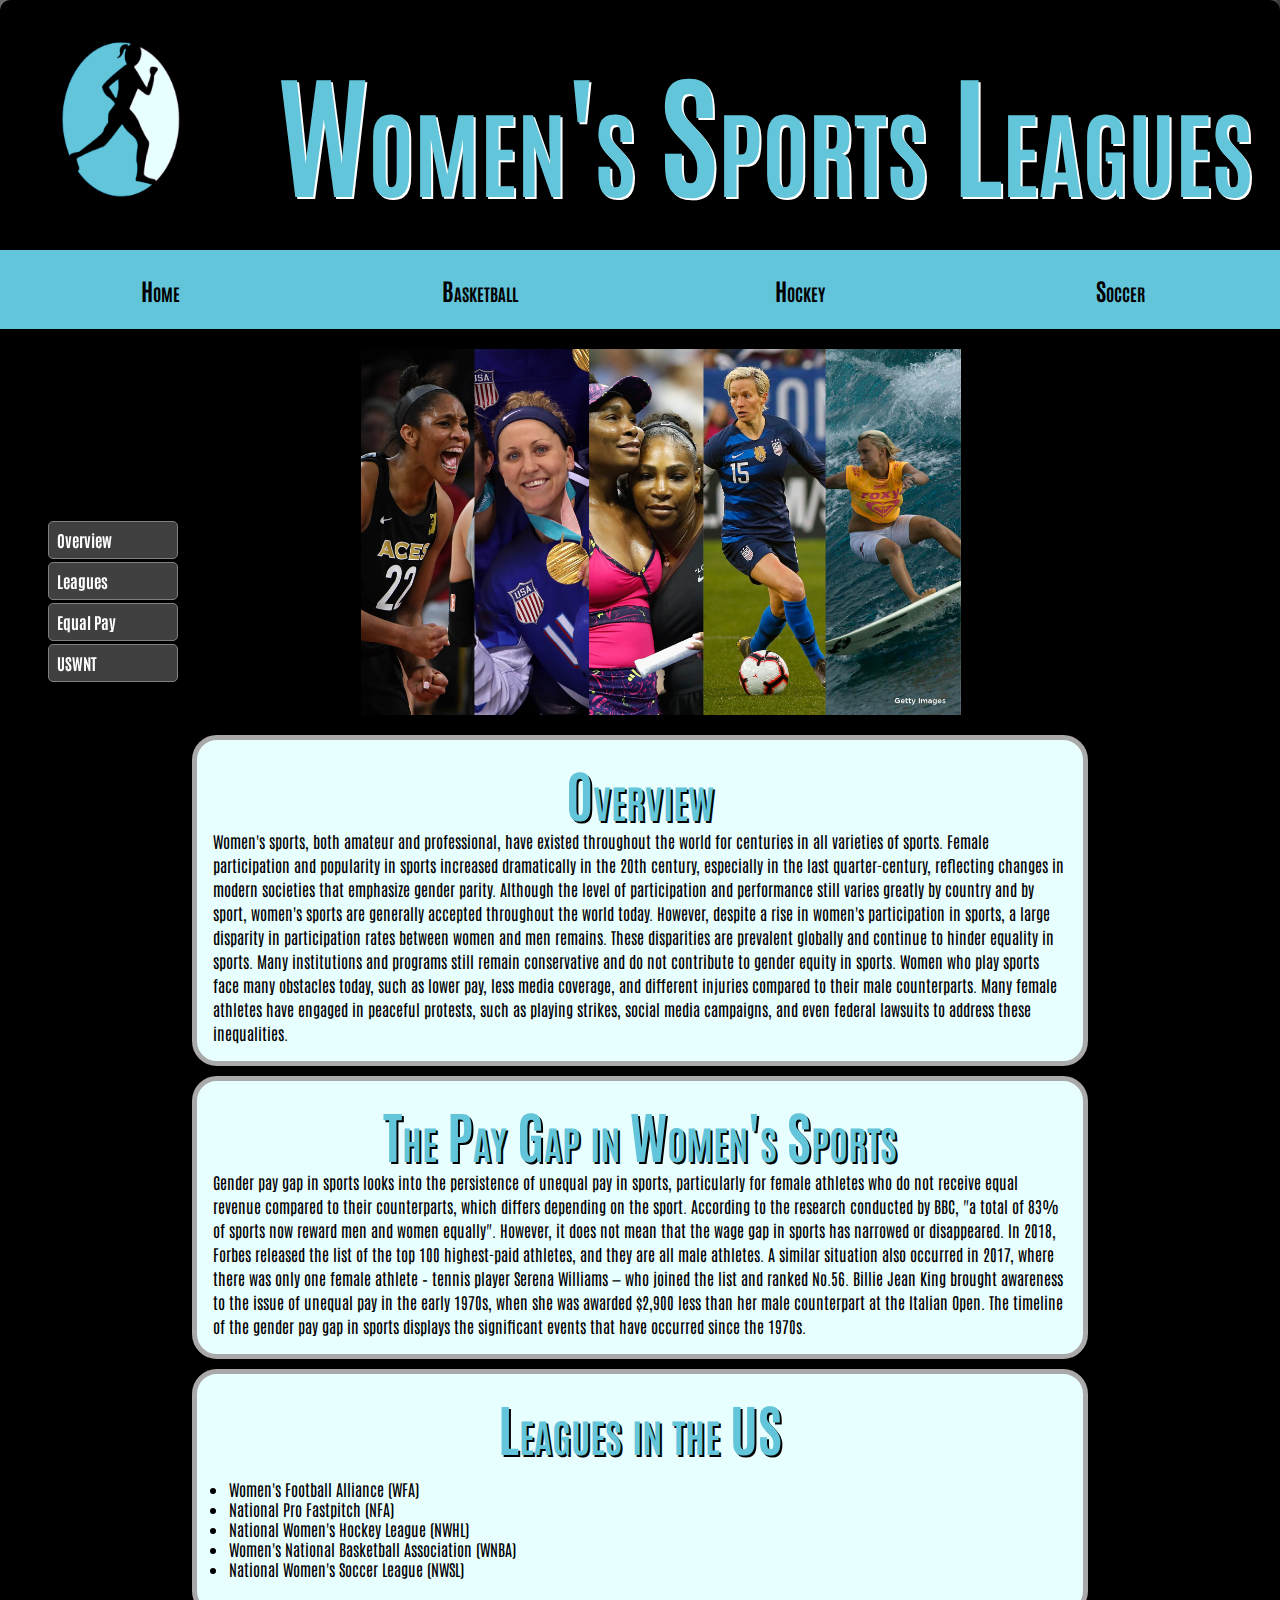
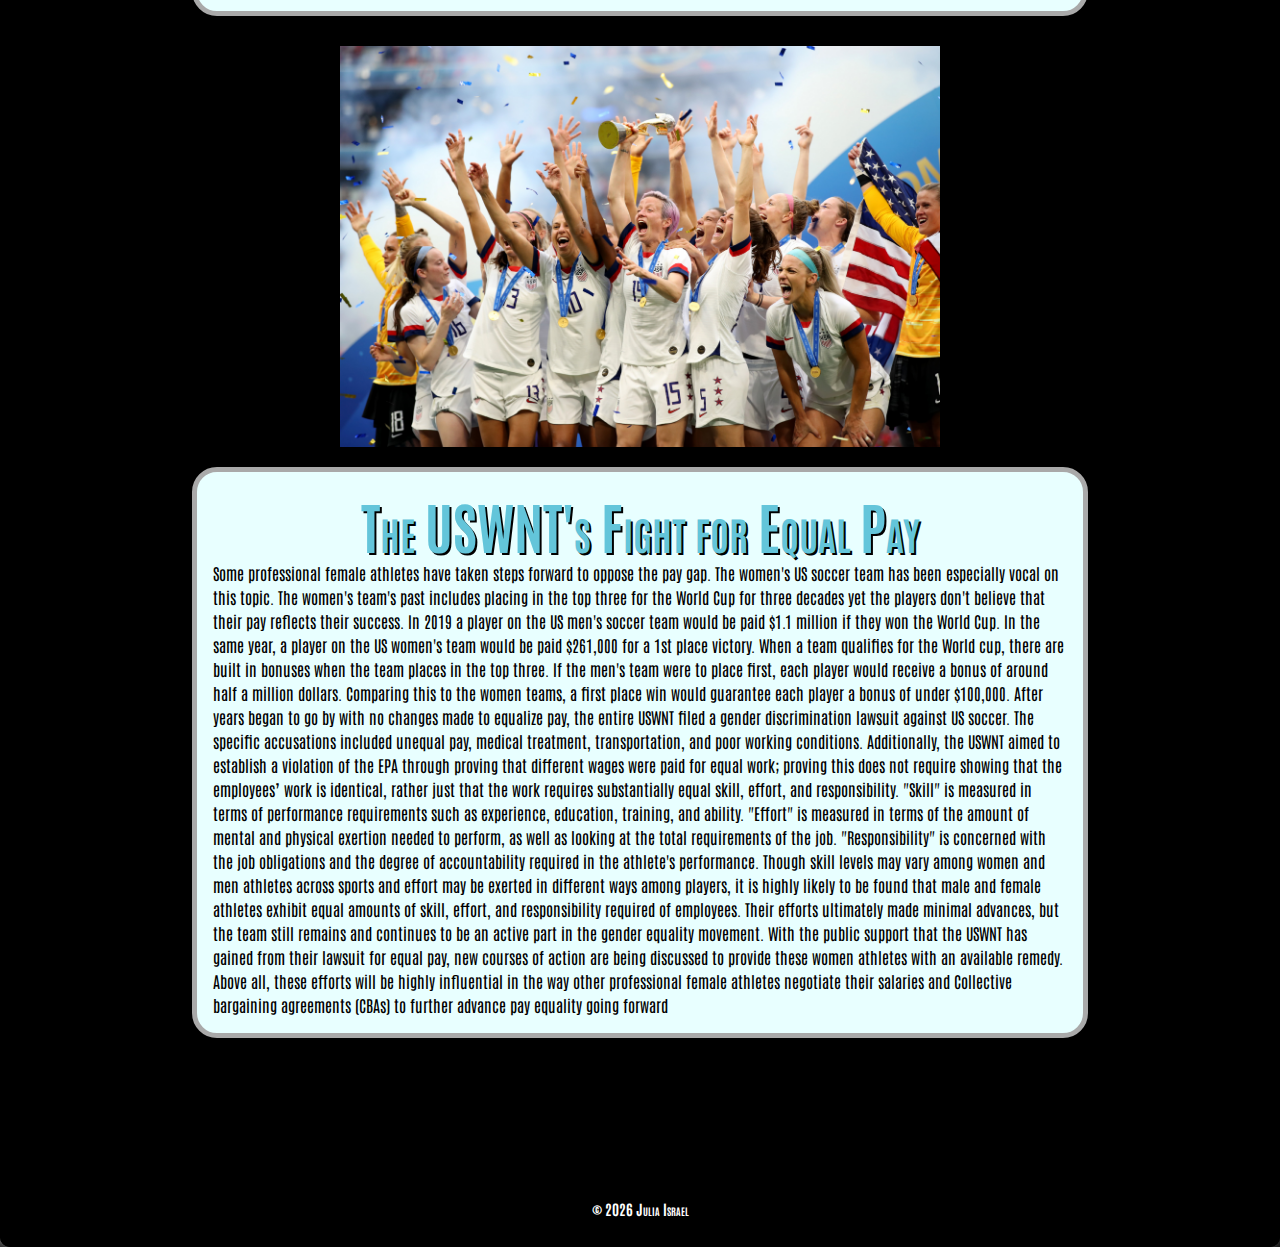
<file: index.html>
<!DOCTYPE html>
<html lang="en">
<head>
	<meta charset="utf-8">
	<meta name="description" content="This sentence will appear under the link in search engine results.">
	<meta name="keywords" content="list,of,words,separated,by,commas,that,describe,your,site">
	<meta name="author" content="Your name goes here">

	<!-- viewport -->
	<meta name="viewport" content="width=device-width, initial-scale=1">

    <!-- shiv which should be a shim -->
    <!--[if lt IE 9]>
	  <script src="https://oss.maxcdn.com/libs/html5shiv/3.7.0/html5shiv.js"></script>
	<![endif]-->

	<!-- tab title -->
	<title>Home</title>

	<!-- favicon link -->
	<link rel="shortcut icon" href="images/logo2 copy.png">

	<!-- stylesheets -->
	<link rel="stylesheet" href="styles/normalize.css">
	<link rel="stylesheet" href="styles/main.css">
	<link rel="stylesheet" href="styles/slicknav.css">
	
	<!-- font family -->
	<link rel="preconnect" href="https://fonts.gstatic.com">
	<link href="https://fonts.googleapis.com/css2?family=Antonio:wght@500&display=swap" rel="stylesheet">

    <!-- slicknav -->
    <script src="https://code.jquery.com/jquery-2.1.3.min.js"></script>   <!-- Link to jQuery Content Delivery Network - Necessary for SlickNav to work correctly -->
    <script src="js/jquery.slicknav.min.js"></script>                     <!-- Link to the slicknav file inside the js folder - Necessary for SlickNav to work correctly -->

	<!-- slicknav javascript - this javascript code will use the UL inside the nav_menu tag to build the same menu in slickNav format -->
	<script type="text/javascript">
    	$(document).ready(function(){
			$('#nav_menu').slicknav({prependTo:"#mobilemenu"});
    	});
    </script>

</head>



<body>

	<header class="clearfix">
		<a href="index.html"><img src="images/logo2 copy.png"></a>
		<h2>Women's Sports Leagues</h2>
	</header>

    <nav id="mobilemenu"></nav>
	<nav id="nav_menu">
    	<ul>
        	<li><a href="index.html" class="current">Home</a></li>
        	<li><a href="basketball.html" class="current">Basketball</a></li>
			<li><a href="hockey.html" class="current">Hockey</a>
        	<li><a href="soccer.html" class="current">Soccer</a></li>
    	</ul>
	</nav>
	<nav class="bookmarks">
		<ul>
			<li><a href="#overview">Overview</a></li>
			<li><a href="#leagues">Leagues</a></li>
			<li><a href="#pay">Equal Pay</a></li>
			<li><a href="#uswntpay">USWNT</a></li>
		</ul>
	</nav>


	<main>

		<section>
			<img src="images/section.jpeg">
			<div id="overview">
				<h2>Overview</h2>
					<p> 
					Women's sports, both amateur and professional, have existed throughout the world for centuries in all varieties of sports. Female participation and popularity in sports increased dramatically in the 20th century, especially in the last quarter-century, reflecting changes in modern societies that emphasize gender parity. Although the level of participation and performance still varies greatly by country and by sport, women's sports are generally accepted throughout the world today.
					However, despite a rise in women's participation in sports, a large disparity in participation rates between women and men remains. These disparities are prevalent globally and continue to hinder equality in sports. Many institutions and programs still remain conservative and do not contribute to gender equity in sports.
					Women who play sports face many obstacles today, such as lower pay, less media coverage, and different injuries compared to their male counterparts. Many female athletes have engaged in peaceful protests, such as playing strikes, social media campaigns, and even federal lawsuits to address these inequalities. 
				</p>
			</div>
			<div id="pay">
				<h2>The Pay Gap in Women's Sports</h2>
				<p> 
					Gender pay gap in sports looks into the persistence of unequal pay in sports, particularly for female athletes who do not receive equal revenue compared to their counterparts, which differs depending on the sport. According to the research conducted by BBC, "a total of 83% of sports now reward men and women equally". However, it does not mean that the wage gap in sports has narrowed or disappeared. In 2018, Forbes released the list of the top 100 highest-paid athletes, and they are all male athletes. A similar situation also occurred in 2017, where there was only one female athlete – tennis player Serena Williams — who joined the list and ranked No.56. Billie Jean King brought awareness to the issue of unequal pay in the early 1970s, when she was awarded $2,900 less than her male counterpart at the Italian Open. The timeline of the gender pay gap in sports displays the significant events that have occurred since the 1970s. 
				</p>
			</div>
			<div id="leagues">
				<h2>Leagues in the US</h2>
				<p>
					<ul>
						<li>Women's Football Alliance (WFA)</li>
						<li>National Pro Fastpitch (NFA)</li>
						<li>National Women's Hockey League (NWHL)</li>
						<li>Women's National Basketball Association (WNBA)</li>
						<li>National Women's Soccer League (NWSL)</li>
					</ul>
				</p>
			</div>
			<img src="images/uswnt.jpeg">
			<div id="uswntpay">
				<h2>The USWNT's Fight for Equal Pay</h2>
				<p>
					Some professional female athletes have taken steps forward to oppose the pay gap. The women's US soccer team has been especially vocal on this topic. The women's team's past includes placing in the top three for the World Cup for three decades yet the players don't believe that their pay reflects their success. In 2019 a player on the US men's soccer team would be paid $1.1 million if they won the World Cup. In the same year, a player on the US women's team would be paid $261,000 for a 1st place victory. When a team qualifies for the World cup, there are built in bonuses when the team places in the top three. If the men's team were to place first, each player would receive a bonus of around half a million dollars. Comparing this to the women teams, a first place win would guarantee each player a bonus of under $100,000. After years began to go by with no changes made to equalize pay, the entire USWNT filed a gender discrimination lawsuit against US soccer. The specific accusations included unequal pay, medical treatment, transportation, and poor working conditions. Additionally, the USWNT aimed to establish a violation of the EPA through proving that different wages were paid for equal work; proving this does not require showing that the employees’ work is identical, rather just that the work requires substantially equal skill, effort, and responsibility. "Skill" is measured in terms of performance requirements such as experience, education, training, and ability. "Effort" is measured in terms of the amount of mental and physical exertion needed to perform, as well as looking at the total requirements of the job. "Responsibility" is concerned with the job obligations and the degree of accountability required in the athlete's performance. Though skill levels may vary among women and men athletes across sports and effort may be exerted in different ways among players, it is highly likely to be found that male and female athletes exhibit equal amounts of skill, effort, and responsibility required of employees. Their efforts ultimately made minimal advances, but the team still remains and continues to be an active part in the gender equality movement. With the public support that the USWNT has gained from their lawsuit for equal pay, new courses of action are being discussed to provide these women athletes with an available remedy. Above all, these efforts will be highly influential in the way other professional female athletes negotiate their salaries and Collective bargaining agreements (CBAs) to further advance pay equality going forward
				</p>
			</div>
		</section>



		<div id="bottombuffer"><br><br></div>

	</main>

	<div><button onclick="topFunction()" id="cornerBtn" title="Go to top">Return To Top</button></div>
	<script>
	// When the user scrolls down 20px from the top of the document, show the button
	window.onscroll = function() {scrollFunction()};

	function scrollFunction() {
	  if (document.body.scrollTop > 800 || document.documentElement.scrollTop > 800) {
		document.getElementById("cornerBtn").style.display = "block";
	  } else {
		document.getElementById("cornerBtn").style.display = "none";
	  }
	}

	// When the user clicks on the button, scroll to the top of the document
	function topFunction() {
	  document.body.scrollTop = 0;
	  document.documentElement.scrollTop = 0;
	}
	</script>

	<script>
		window.onload = function() {
			var d = new Date();
			document.getElementById("copyright").innerHTML = d.getFullYear();
		}
	</script>
	<footer>

		<p>&copy; <span id="copyright"></span> Julia Israel</p>

	</footer>

</body>

</html>
</file>
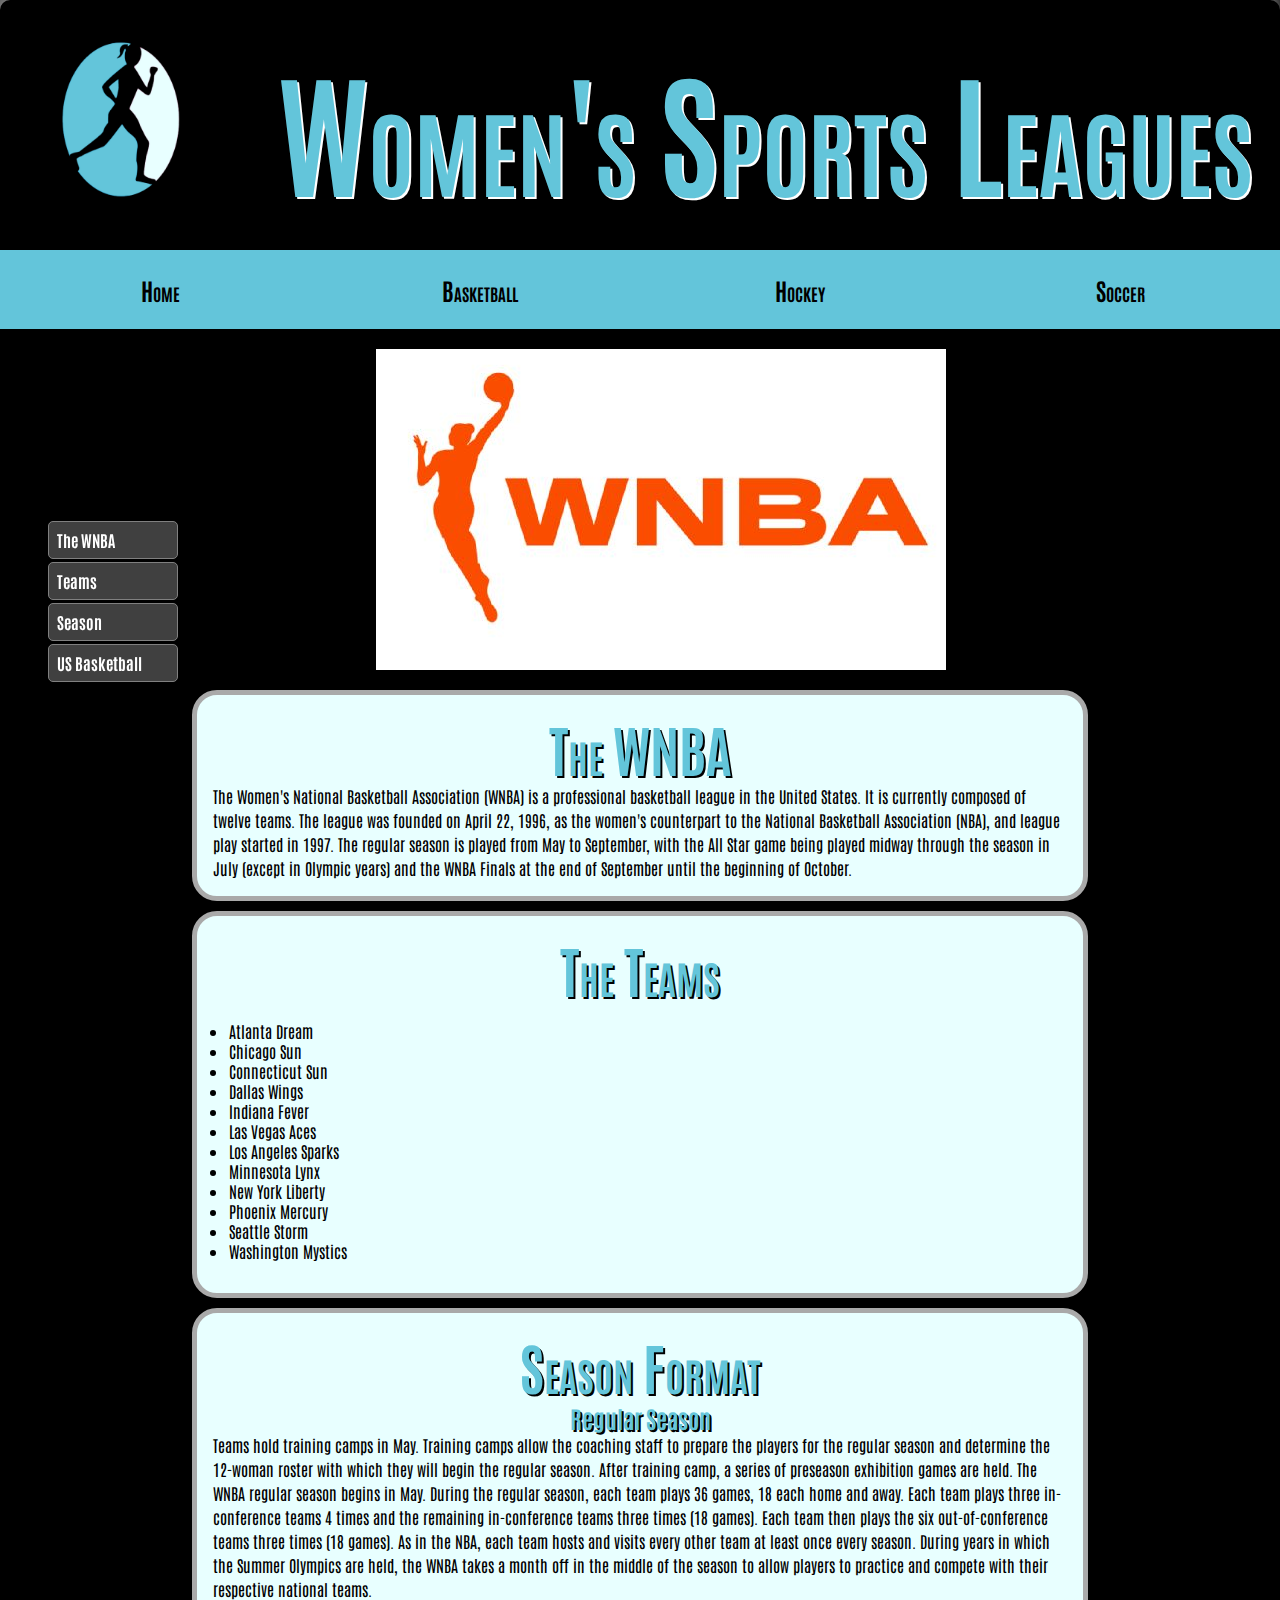
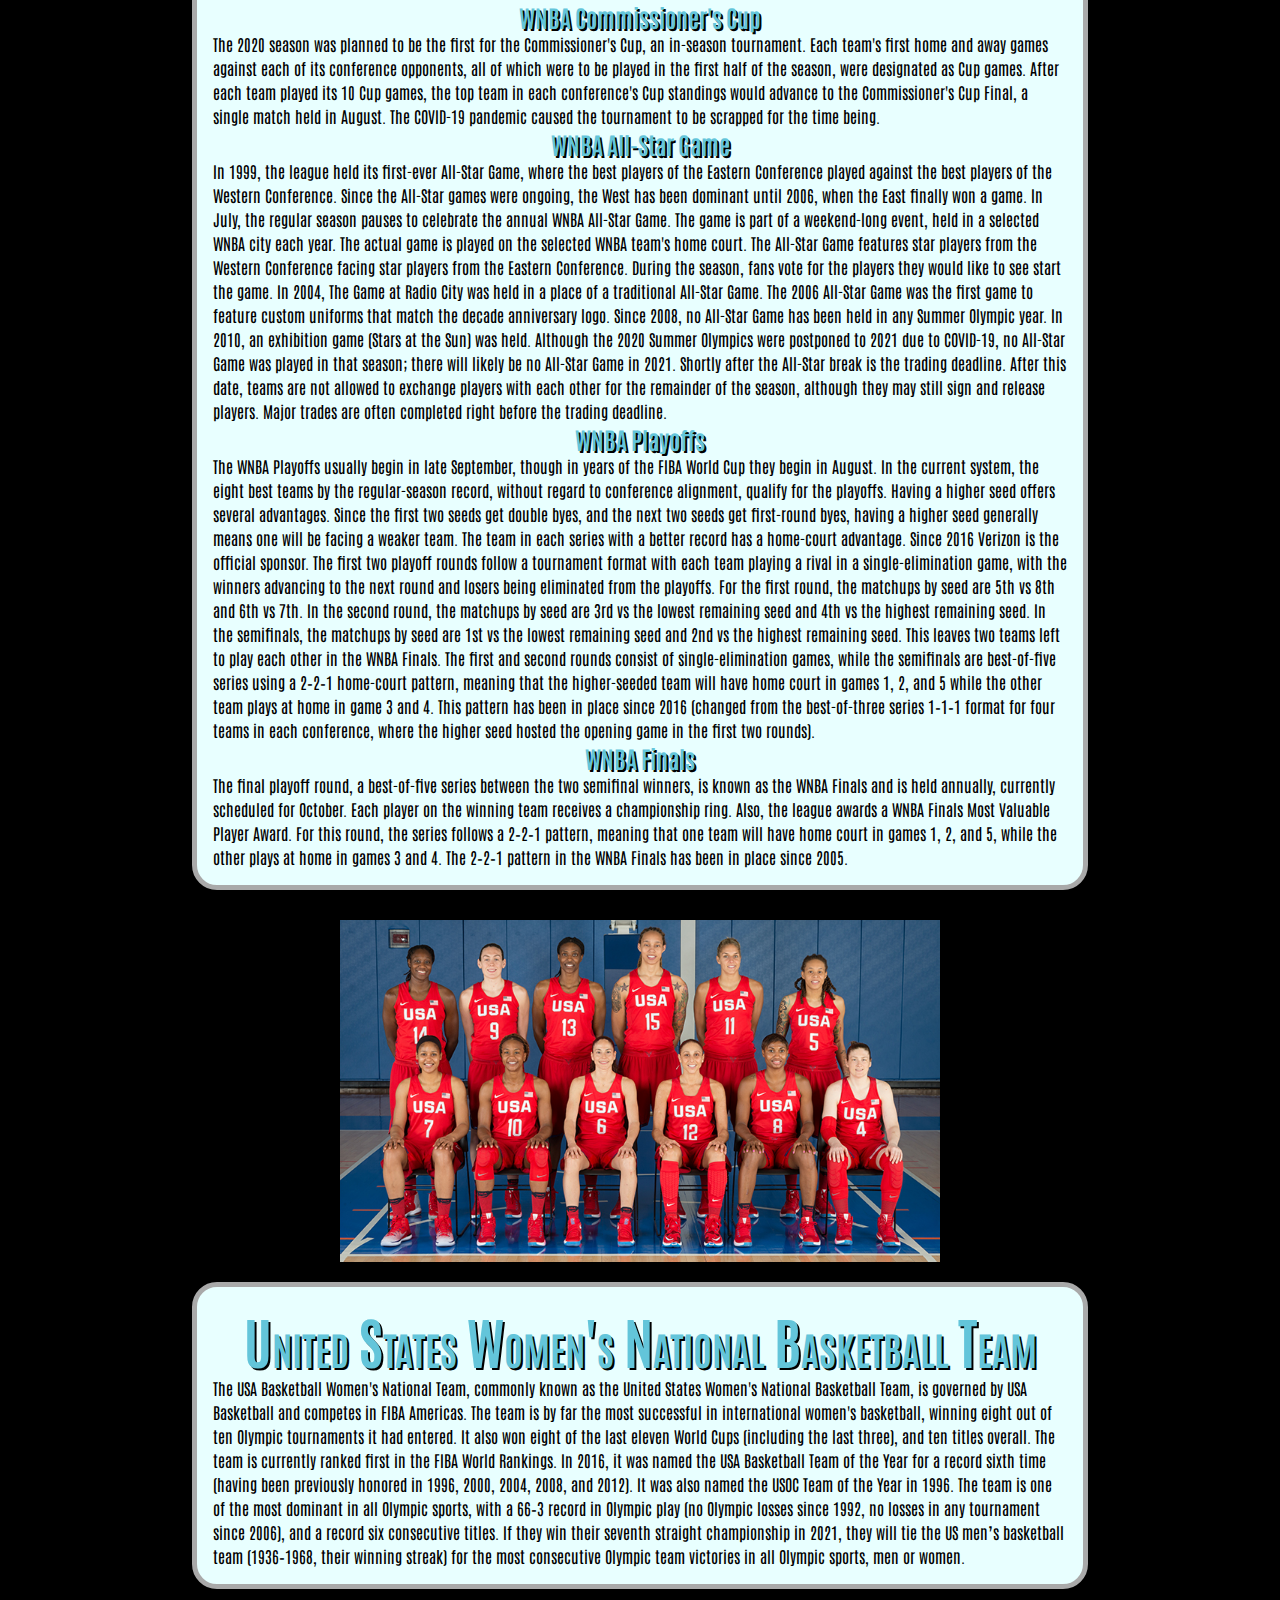
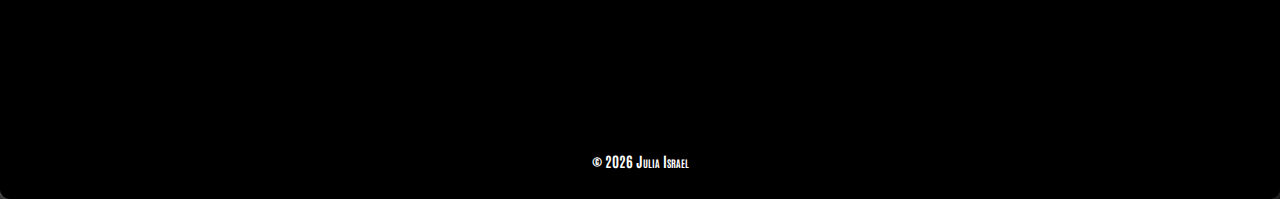
<file: basketball.html>
<!DOCTYPE html>
<html lang="en">
<head>
	<meta charset="utf-8">
	<meta name="description" content="This sentence will appear under the link in search engine results.">
	<meta name="keywords" content="list,of,words,separated,by,commas,that,describe,your,site">
	<meta name="author" content="Your name goes here">

	<!-- viewport -->
	<meta name="viewport" content="width=device-width, initial-scale=1">

    <!-- shiv which should be a shim -->
    <!--[if lt IE 9]>
	  <script src="https://oss.maxcdn.com/libs/html5shiv/3.7.0/html5shiv.js"></script>
	<![endif]-->

	<!-- tab title -->
	<title>Basketball</title>

	<!-- favicon link -->
	<link rel="shortcut icon" href="images/logo2 copy.png">

	<!-- stylesheets -->
	<link rel="stylesheet" href="styles/normalize.css">
	<link rel="stylesheet" href="styles/basketball.css">
	<link rel="stylesheet" href="styles/slicknav.css">
	
	<!-- font family -->
	<link rel="preconnect" href="https://fonts.gstatic.com">
	<link href="https://fonts.googleapis.com/css2?family=Antonio:wght@500&display=swap" rel="stylesheet">

    <!-- slicknav -->
    <script src="https://code.jquery.com/jquery-2.1.3.min.js"></script>   <!-- Link to jQuery Content Delivery Network - Necessary for SlickNav to work correctly -->
    <script src="js/jquery.slicknav.min.js"></script>                     <!-- Link to the slicknav file inside the js folder - Necessary for SlickNav to work correctly -->

	<!-- slicknav javascript - this javascript code will use the UL inside the nav_menu tag to build the same menu in slickNav format -->
	<script type="text/javascript">
    	$(document).ready(function(){
			$('#nav_menu').slicknav({prependTo:"#mobilemenu"});
    	});
    </script>

</head>



<body>

	<header class="clearfix">

		<a href="index.html"><img src="images/logo2 copy.png"></a>

		<h2>Women's Sports Leagues</h2>

		<h3><span class="shadow">Basketball</span></h3>

	</header>


    <nav id="mobilemenu"></nav>
	<nav id="nav_menu">
    	<ul>
        	<li><a href="index.html" class="current">Home</a></li>
        	<li><a href="basketball.html" class="current">Basketball</a></li>
			<li><a href="hockey.html" class="current">Hockey</a>
        	<li><a href="soccer.html" class="current">Soccer</a></li>
    	</ul>
	</nav>

	<nav class="bookmarks">
		<ul>
			<li><a href="#wnba"> The WNBA</a></li>
			<li><a href="#teams">Teams</a></li>
			<li><a href="#season">Season</a></li>
			<li><a href="#usb">US Basketball</a></li>
		</ul>
	</nav>


	<main>


		<section>
			<img src="images/wnba logo.jpeg">
			<div id="wnba">
				<h2>The WNBA</h2>
				<p>
					The Women's National Basketball Association (WNBA) is a professional basketball league in the United States. It is currently composed of twelve teams. The league was founded on April 22, 1996, as the women's counterpart to the National Basketball Association (NBA), and league play started in 1997. The regular season is played from May to September, with the All Star game being played midway through the season in July (except in Olympic years) and the WNBA Finals at the end of September until the beginning of October. 
				</p>
			</div>
			<div id="teams">
				<h2>The Teams</h2>
				<p>
					<ul>
						<li>Atlanta Dream</li>
						<li>Chicago Sun</li>
						<li>Connecticut Sun</li>
						<li>Dallas Wings</li>
						<li>Indiana Fever</li>
						<li>Las Vegas Aces</li>
						<li>Los Angeles Sparks</li>
						<li>Minnesota Lynx</li>
						<li>New York Liberty</li>
						<li>Phoenix Mercury</li>
						<li>Seattle Storm</li>
						<li>Washington Mystics</li>
					</ul>
				</p>	
			</div>
			<div id="season">
				<h2>Season Format</h2>
					<h3>Regular Season</h3>
						<p>
							Teams hold training camps in May. Training camps allow the coaching staff to prepare the players for the regular season and determine the 12-woman roster with which they will begin the regular season. After training camp, a series of preseason exhibition games are held.			
							The WNBA regular season begins in May. During the regular season, each team plays 36 games, 18 each home and away. Each team plays three in-conference teams 4 times and the remaining in-conference teams three times (18 games). Each team then plays the six out-of-conference teams three times (18 games). As in the NBA, each team hosts and visits every other team at least once every season.
							During years in which the Summer Olympics are held, the WNBA takes a month off in the middle of the season to allow players to practice and compete with their respective national teams.
						</p>
					<h3>WNBA Commissioner's Cup</h3>
						<p>
							The 2020 season was planned to be the first for the Commissioner's Cup, an in-season tournament. Each team's first home and away games against each of its conference opponents, all of which were to be played in the first half of the season, were designated as Cup games. After each team played its 10 Cup games, the top team in each conference's Cup standings would advance to the Commissioner's Cup Final, a single match held in August. The COVID-19 pandemic caused the tournament to be scrapped for the time being.
						</p>
					<h3>WNBA All-Star Game</h3>
						<p>
							In 1999, the league held its first-ever All-Star Game, where the best players of the Eastern Conference played against the best players of the Western Conference. Since the All-Star games were ongoing, the West has been dominant until 2006, when the East finally won a game.
							In July, the regular season pauses to celebrate the annual WNBA All-Star Game. The game is part of a weekend-long event, held in a selected WNBA city each year. The actual game is played on the selected WNBA team's home court. The All-Star Game features star players from the Western Conference facing star players from the Eastern Conference. During the season, fans vote for the players they would like to see start the game. In 2004, The Game at Radio City was held in a place of a traditional All-Star Game. The 2006 All-Star Game was the first game to feature custom uniforms that match the decade anniversary logo. Since 2008, no All-Star Game has been held in any Summer Olympic year. In 2010, an exhibition game (Stars at the Sun) was held. Although the 2020 Summer Olympics were postponed to 2021 due to COVID-19, no All-Star Game was played in that season; there will likely be no All-Star Game in 2021.
							Shortly after the All-Star break is the trading deadline. After this date, teams are not allowed to exchange players with each other for the remainder of the season, although they may still sign and release players. Major trades are often completed right before the trading deadline.
						</p>
					<h3>WNBA Playoffs</h3>
						<p>
							The WNBA Playoffs usually begin in late September, though in years of the FIBA World Cup they begin in August. In the current system, the eight best teams by the regular-season record, without regard to conference alignment, qualify for the playoffs. Having a higher seed offers several advantages. Since the first two seeds get double byes, and the next two seeds get first-round byes, having a higher seed generally means one will be facing a weaker team. The team in each series with a better record has a home-court advantage. Since 2016 Verizon is the official sponsor.
							The first two playoff rounds follow a tournament format with each team playing a rival in a single-elimination game, with the winners advancing to the next round and losers being eliminated from the playoffs. For the first round, the matchups by seed are 5th vs 8th and 6th vs 7th. In the second round, the matchups by seed are 3rd vs the lowest remaining seed and 4th vs the highest remaining seed. In the semifinals, the matchups by seed are 1st vs the lowest remaining seed and 2nd vs the highest remaining seed. This leaves two teams left to play each other in the WNBA Finals. The first and second rounds consist of single-elimination games, while the semifinals are best-of-five series using a 2–2–1 home-court pattern, meaning that the higher-seeded team will have home court in games 1, 2, and 5 while the other team plays at home in game 3 and 4. This pattern has been in place since 2016 (changed from the best-of-three series 1–1–1 format for four teams in each conference, where the higher seed hosted the opening game in the first two rounds).
						</p>
					<h3>WNBA Finals</h3>
						<p>
							The final playoff round, a best-of-five series between the two semifinal winners, is known as the WNBA Finals and is held annually, currently scheduled for October. Each player on the winning team receives a championship ring. Also, the league awards a WNBA Finals Most Valuable Player Award. For this round, the series follows a 2–2–1 pattern, meaning that one team will have home court in games 1, 2, and 5, while the other plays at home in games 3 and 4. The 2–2–1 pattern in the WNBA Finals has been in place since 2005.
						</p>
			</div>
			<img src="images/us basketball.jpeg">
			<div id="usb">
				<h2>United States Women's National Basketball Team</h2>
				<p>
					The USA Basketball Women's National Team, commonly known as the United States Women's National Basketball Team, is governed by USA Basketball and competes in FIBA Americas. The team is by far the most successful in international women's basketball, winning eight out of ten Olympic tournaments it had entered. It also won eight of the last eleven World Cups (including the last three), and ten titles overall. The team is currently ranked first in the FIBA World Rankings.
					In 2016, it was named the USA Basketball Team of the Year for a record sixth time (having been previously honored in 1996, 2000, 2004, 2008, and 2012). It was also named the USOC Team of the Year in 1996.
					The team is one of the most dominant in all Olympic sports, with a 66–3 record in Olympic play (no Olympic losses since 1992, no losses in any tournament since 2006), and a record six consecutive titles. If they win their seventh straight championship in 2021, they will tie the US men’s basketball team (1936–1968, their winning streak) for the most consecutive Olympic team victories in all Olympic sports, men or women.
				</p>
			</div>
			

		</section>



		<div id="bottombuffer"><br><br></div>

	</main>

	<div><button onclick="topFunction()" id="cornerBtn" title="Go to top">Return To Top</button></div>
	<script>
	// When the user scrolls down 20px from the top of the document, show the button
	window.onscroll = function() {scrollFunction()};

	function scrollFunction() {
	  if (document.body.scrollTop > 800 || document.documentElement.scrollTop > 800) {
		document.getElementById("cornerBtn").style.display = "block";
	  } else {
		document.getElementById("cornerBtn").style.display = "none";
	  }
	}

	// When the user clicks on the button, scroll to the top of the document
	function topFunction() {
	  document.body.scrollTop = 0;
	  document.documentElement.scrollTop = 0;
	}
	</script>

	<script>
		window.onload = function() {
			var d = new Date();
			document.getElementById("copyright").innerHTML = d.getFullYear();
		}
	</script>
	<footer>

		<p>&copy; <span id="copyright"></span> Julia Israel</p>

	</footer>

</body>

</html>
</file>
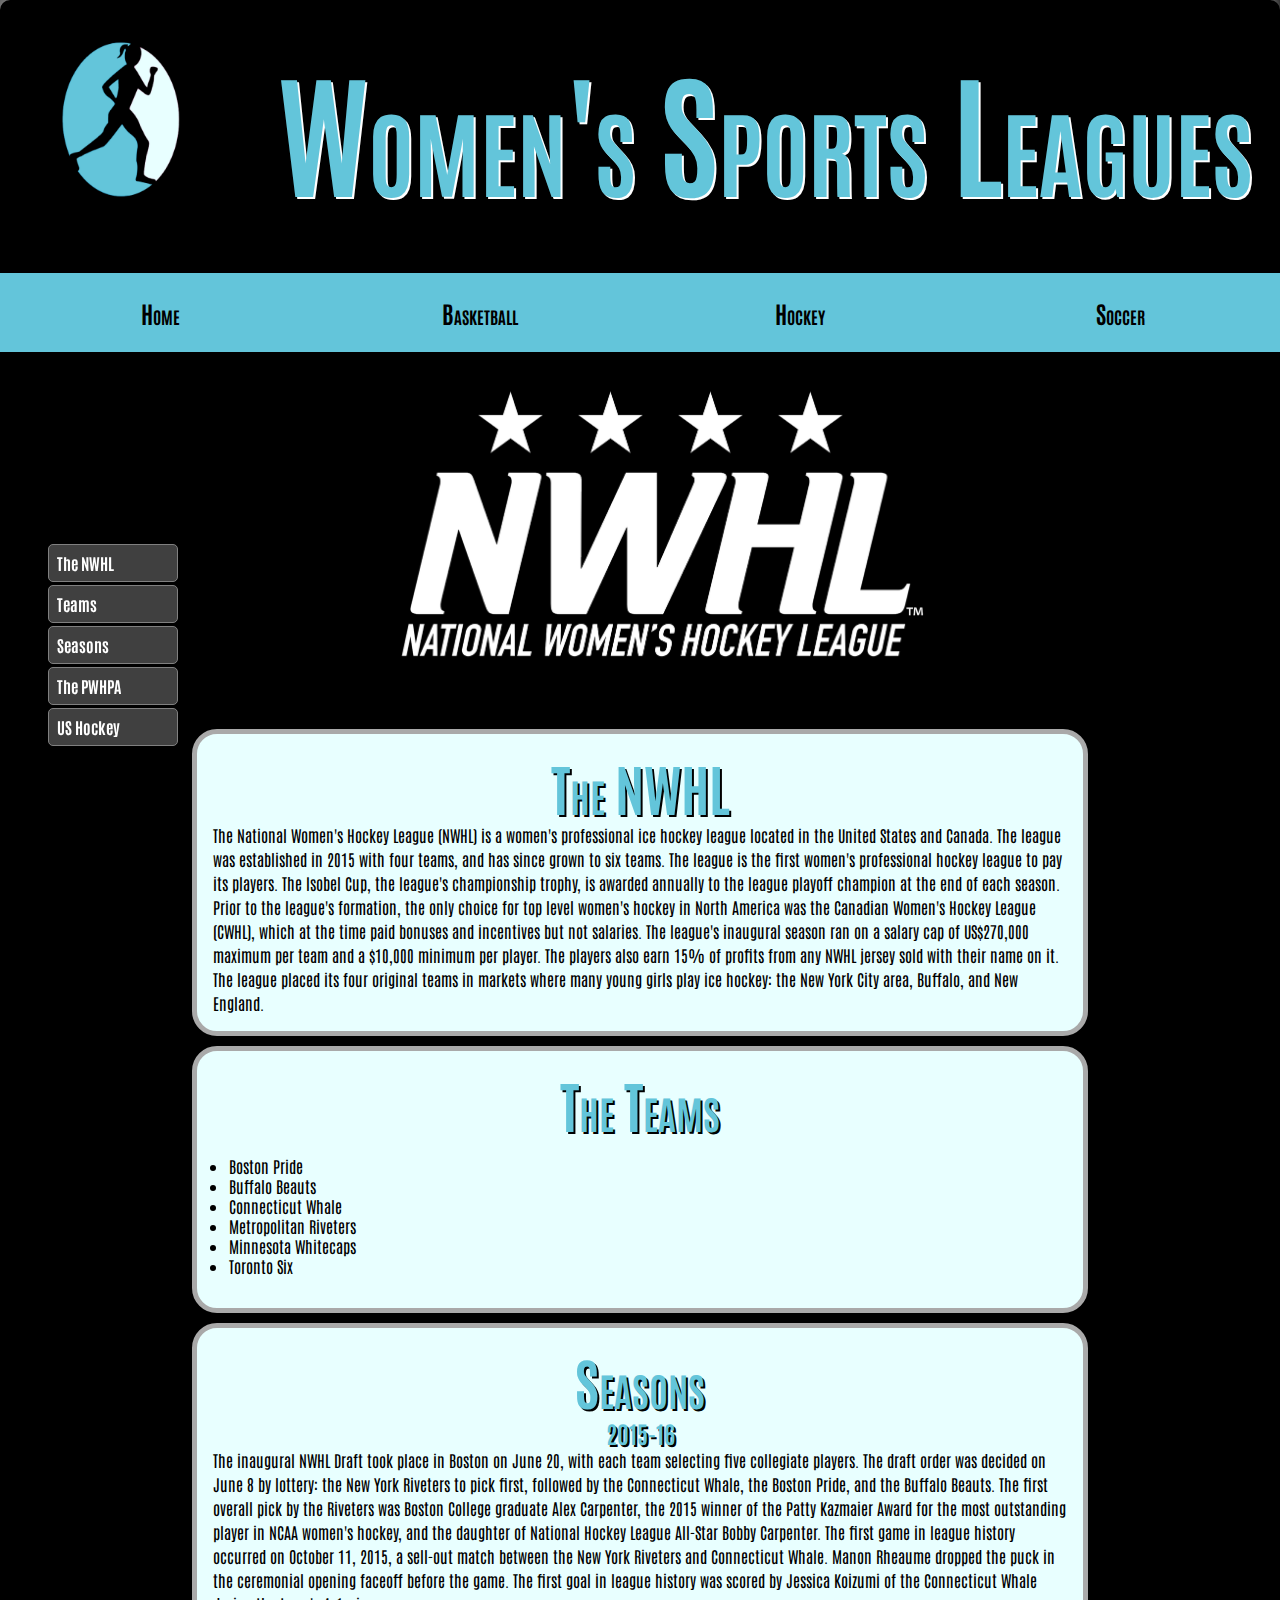
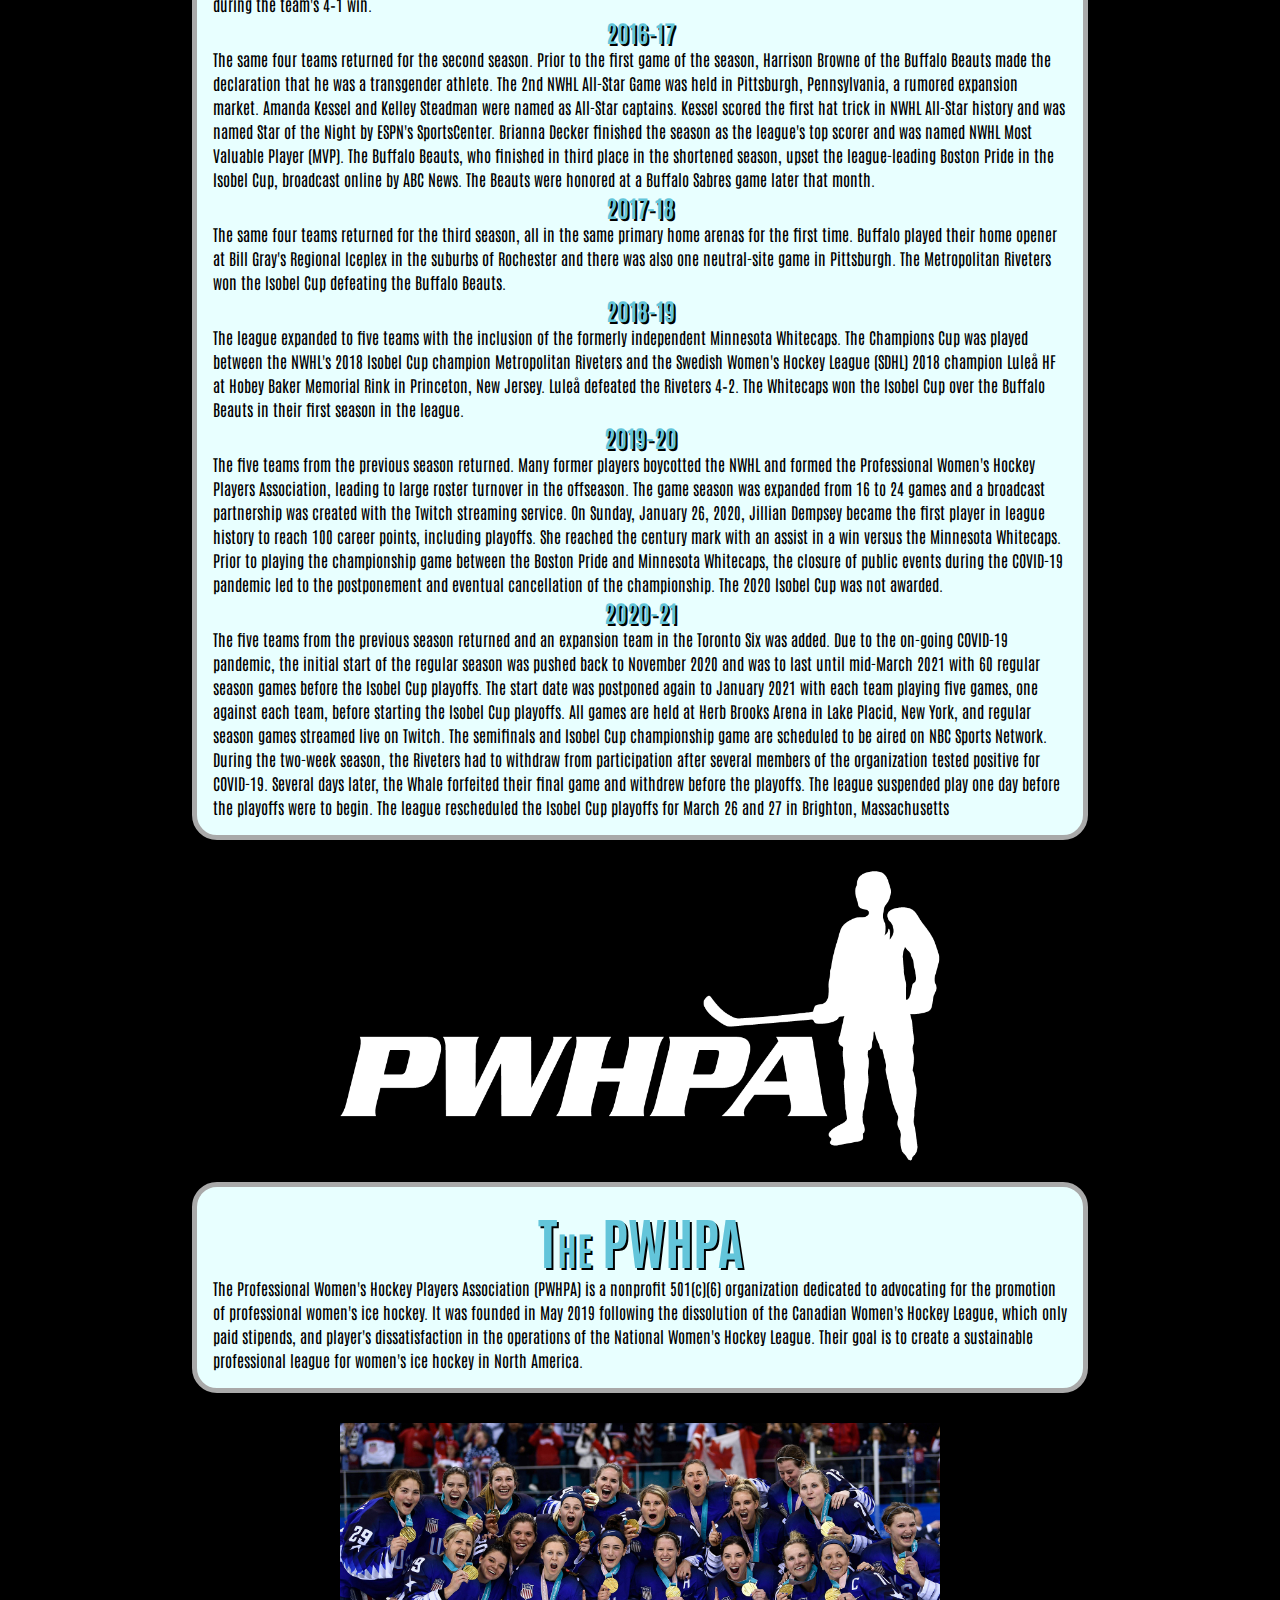
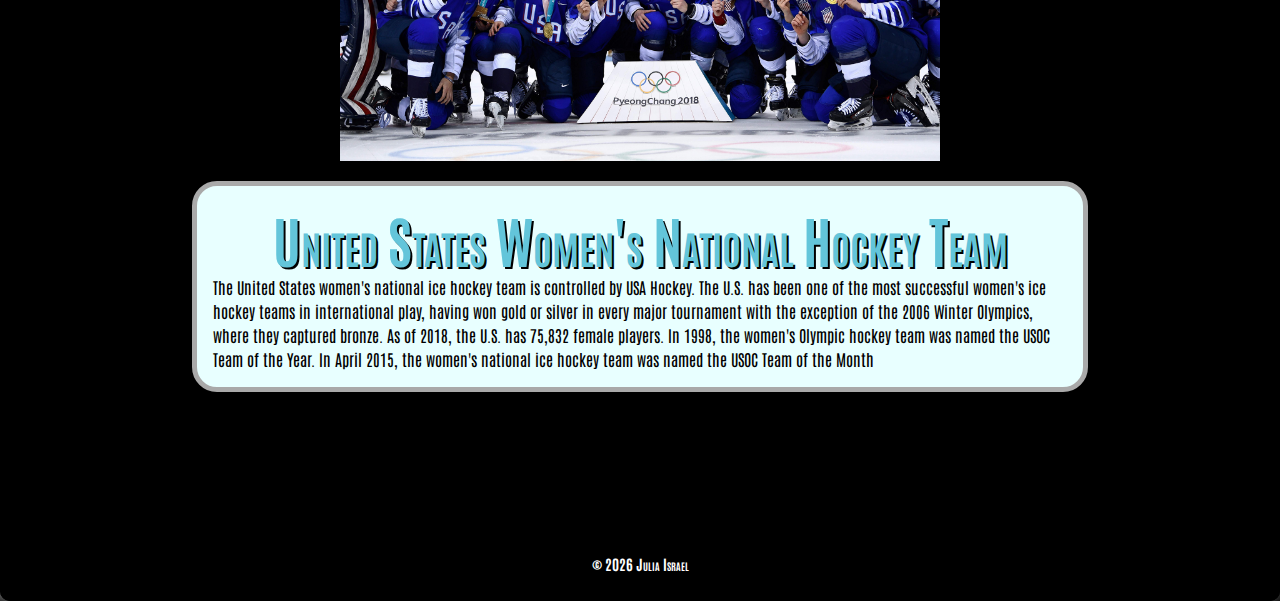
<file: hockey.html>
<!DOCTYPE html>
<html lang="en">
<head>
	<meta charset="utf-8">
	<meta name="description" content="This sentence will appear under the link in search engine results.">
	<meta name="keywords" content="list,of,words,separated,by,commas,that,describe,your,site">
	<meta name="author" content="Your name goes here">

	<!-- viewport -->
	<meta name="viewport" content="width=device-width, initial-scale=1">

    <!-- shiv which should be a shim -->
    <!--[if lt IE 9]>
	  <script src="https://oss.maxcdn.com/libs/html5shiv/3.7.0/html5shiv.js"></script>
	<![endif]-->

	<!-- tab title -->
	<title>Hockey</title>

	<!-- favicon link -->
	<link rel="shortcut icon" href="images/logo2 copy.png">

	<!-- stylesheets -->
	<link rel="stylesheet" href="styles/normalize.css">
	<link rel="stylesheet" href="styles/hockey.css">
	<link rel="stylesheet" href="styles/slicknav.css">
	
	<!-- font family -->
	<link rel="preconnect" href="https://fonts.gstatic.com">
	<link href="https://fonts.googleapis.com/css2?family=Antonio:wght@500&display=swap" rel="stylesheet">

    <!-- slicknav -->
    <script src="https://code.jquery.com/jquery-2.1.3.min.js"></script>   <!-- Link to jQuery Content Delivery Network - Necessary for SlickNav to work correctly -->
    <script src="js/jquery.slicknav.min.js"></script>                     <!-- Link to the slicknav file inside the js folder - Necessary for SlickNav to work correctly -->

	<!-- slicknav javascript - this javascript code will use the UL inside the nav_menu tag to build the same menu in slickNav format -->
	<script type="text/javascript">
    	$(document).ready(function(){
			$('#nav_menu').slicknav({prependTo:"#mobilemenu"});
    	});
    </script>

</head>



<body>

	<header class="clearfix">

		<a href="index.html"><img src="images/logo2 copy.png"></a>

		<h2>Women's Sports Leagues</h2>

		<h3><span class="shadow">Hockey</span></h3>

	</header>


    <nav id="mobilemenu"></nav>
	<nav id="nav_menu">
    	<ul>
        	<li><a href="index.html" class="current">Home</a></li>
        	<li><a href="basketball.html" class="current">Basketball</a></li>
			<li><a href="hockey.html" class="current">Hockey</a>
        	<li><a href="soccer.html" class="current">Soccer</a></li>
    	</ul>
	</nav>

	<nav class="bookmarks">
		<ul>
			<li><a href="#nwhl"> The NWHL</a></li>
			<li><a href="#teams">Teams</a></li>
			<li><a href="#seasons">Seasons</a></li>
			<li><a href="#pwhpa">The PWHPA</a></li>
			<li><a href="#ush">US Hockey</a></li>
		</ul>
	</nav>



	<main>

		<section>
			<img src="images/nwhl logo.png">
			<div id="nwhl">
				<h2>The NWHL</h2>
				<p>
					The National Women's Hockey League (NWHL) is a women's professional ice hockey league located in the United States and Canada. The league was established in 2015 with four teams, and has since grown to six teams. The league is the first women's professional hockey league to pay its players. The Isobel Cup, the league's championship trophy, is awarded annually to the league playoff champion at the end of each season. Prior to the league's formation, the only choice for top level women's hockey in North America was the Canadian Women's Hockey League (CWHL), which at the time paid bonuses and incentives but not salaries. The league's inaugural season ran on a salary cap of US$270,000 maximum per team and a $10,000 minimum per player. The players also earn 15% of profits from any NWHL jersey sold with their name on it. The league placed its four original teams in markets where many young girls play ice hockey: the New York City area, Buffalo, and New England.
				</p>
			</div>
			<div id="teams">
				<h2>The Teams</h2>
				<p>
					<ul>
						<li>Boston Pride</li>
						<li>Buffalo Beauts</li>
						<li>Connecticut Whale</li>
						<li>Metropolitan Riveters</li>
						<li>Minnesota Whitecaps</li>
						<li>Toronto Six</li>
					</ul>
				</p>
			</div>
			<div id="seasons">
				<h2>Seasons</h2>
					<h3>2015-16</h3>
					<p>
						The inaugural NWHL Draft took place in Boston on June 20, with each team selecting five collegiate players. The draft order was decided on June 8 by lottery: the New York Riveters to pick first, followed by the Connecticut Whale, the Boston Pride, and the Buffalo Beauts. The first overall pick by the Riveters was Boston College graduate Alex Carpenter, the 2015 winner of the Patty Kazmaier Award for the most outstanding player in NCAA women's hockey, and the daughter of National Hockey League All-Star Bobby Carpenter.
						The first game in league history occurred on October 11, 2015, a sell-out match between the New York Riveters and Connecticut Whale. Manon Rheaume dropped the puck in the ceremonial opening faceoff before the game. The first goal in league history was scored by Jessica Koizumi of the Connecticut Whale during the team's 4–1 win.
					</p>
					<h3>2016-17</h3>
					<p>
						The same four teams returned for the second season. Prior to the first game of the season, Harrison Browne of the Buffalo Beauts made the declaration that he was a transgender athlete. The 2nd NWHL All-Star Game was held in Pittsburgh, Pennsylvania, a rumored expansion market. Amanda Kessel and Kelley Steadman were named as All-Star captains. Kessel scored the first hat trick in NWHL All-Star history and was named Star of the Night by ESPN's SportsCenter. Brianna Decker finished the season as the league's top scorer and was named NWHL Most Valuable Player (MVP). The Buffalo Beauts, who finished in third place in the shortened season, upset the league-leading Boston Pride in the Isobel Cup, broadcast online by ABC News. The Beauts were honored at a Buffalo Sabres game later that month.
					</p>
					<h3>2017-18</h3>
					<p>
						The same four teams returned for the third season, all in the same primary home arenas for the first time. Buffalo played their home opener at Bill Gray's Regional Iceplex in the suburbs of Rochester and there was also one neutral-site game in Pittsburgh. The Metropolitan Riveters won the Isobel Cup defeating the Buffalo Beauts.
					</p>
					<h3>2018-19</h3>
					<p>
						The league expanded to five teams with the inclusion of the formerly independent Minnesota Whitecaps. The Champions Cup was played between the NWHL's 2018 Isobel Cup champion Metropolitan Riveters and the Swedish Women's Hockey League (SDHL) 2018 champion Luleå HF at Hobey Baker Memorial Rink in Princeton, New Jersey. Luleå defeated the Riveters 4–2. The Whitecaps won the Isobel Cup over the Buffalo Beauts in their first season in the league.
					</p>
					<h3>2019-20</h3>
					<p>
						The five teams from the previous season returned. Many former players boycotted the NWHL and formed the Professional Women's Hockey Players Association, leading to large roster turnover in the offseason. The game season was expanded from 16 to 24 games and a broadcast partnership was created with the Twitch streaming service. On Sunday, January 26, 2020, Jillian Dempsey became the first player in league history to reach 100 career points, including playoffs. She reached the century mark with an assist in a win versus the Minnesota Whitecaps. Prior to playing the championship game between the Boston Pride and Minnesota Whitecaps, the closure of public events during the COVID-19 pandemic led to the postponement and eventual cancellation of the championship. The 2020 Isobel Cup was not awarded.
					</p>
					<h3>2020-21</h3>
					<p>
						The five teams from the previous season returned and an expansion team in the Toronto Six was added. Due to the on-going COVID-19 pandemic, the initial start of the regular season was pushed back to November 2020 and was to last until mid-March 2021 with 60 regular season games before the Isobel Cup playoffs. The start date was postponed again to January 2021 with each team playing five games, one against each team, before starting the Isobel Cup playoffs. All games are held at Herb Brooks Arena in Lake Placid, New York, and regular season games streamed live on Twitch. The semifinals and Isobel Cup championship game are scheduled to be aired on NBC Sports Network.
						During the two-week season, the Riveters had to withdraw from participation after several members of the organization tested positive for COVID-19. Several days later, the Whale forfeited their final game and withdrew before the playoffs. The league suspended play one day before the playoffs were to begin. The league rescheduled the Isobel Cup playoffs for March 26 and 27 in Brighton, Massachusetts
					</p>

			</div>
			<img src="images/pwhpa logo.png">
			<div id="pwhpa">
				<h2>The PWHPA</h2>
					<p>
						The Professional Women's Hockey Players Association (PWHPA) is a nonprofit 501(c)(6) organization dedicated to advocating for the promotion of professional women's ice hockey. It was founded in May 2019 following the dissolution of the Canadian Women's Hockey League, which only paid stipends, and player's dissatisfaction in the operations of the National Women's Hockey League. Their goal is to create a sustainable professional league for women's ice hockey in North America.
					</p>
			</div>
			<img src="images/us hockey.jpeg">
			<div id="ush">
				<h2>United States Women's National Hockey Team</h2>
					<p>
						The United States women's national ice hockey team is controlled by USA Hockey. The U.S. has been one of the most successful women's ice hockey teams in international play, having won gold or silver in every major tournament with the exception of the 2006 Winter Olympics, where they captured bronze. As of 2018, the U.S. has 75,832 female players.
						In 1998, the women's Olympic hockey team was named the USOC Team of the Year. In April 2015, the women's national ice hockey team was named the USOC Team of the Month
					</p>
			</div>
			
			

			

		</section>



		<div id="bottombuffer"><br><br></div>

	</main>

	<div><button onclick="topFunction()" id="cornerBtn" title="Go to top">Return To Top</button></div>
	<script>
	// When the user scrolls down 20px from the top of the document, show the button
	window.onscroll = function() {scrollFunction()};

	function scrollFunction() {
	  if (document.body.scrollTop > 800 || document.documentElement.scrollTop > 800) {
		document.getElementById("cornerBtn").style.display = "block";
	  } else {
		document.getElementById("cornerBtn").style.display = "none";
	  }
	}

	// When the user clicks on the button, scroll to the top of the document
	function topFunction() {
	  document.body.scrollTop = 0;
	  document.documentElement.scrollTop = 0;
	}
	</script>

	<script>
		window.onload = function() {
			var d = new Date();
			document.getElementById("copyright").innerHTML = d.getFullYear();
		}
	</script>
	<footer>

		<p>&copy; <span id="copyright"></span> Julia Israel</p>

	</footer>

</body>

</html>
</file>
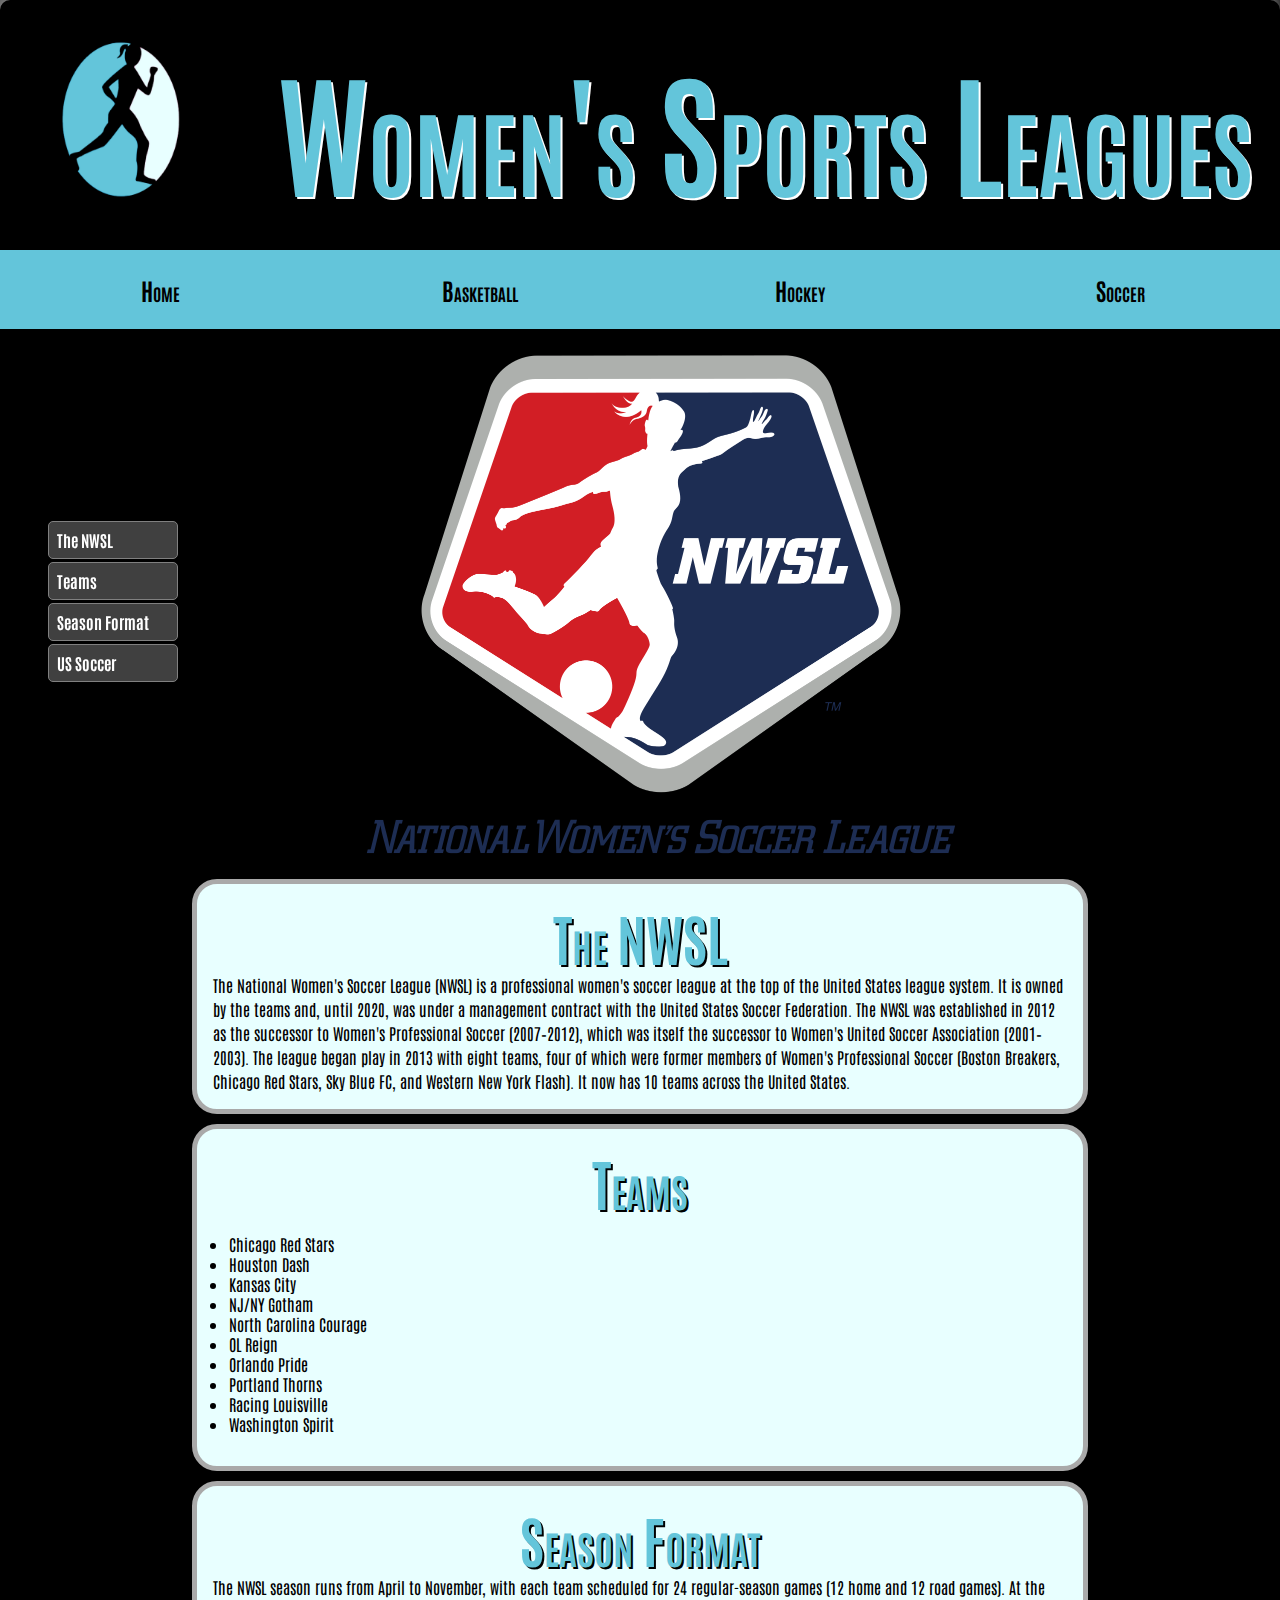
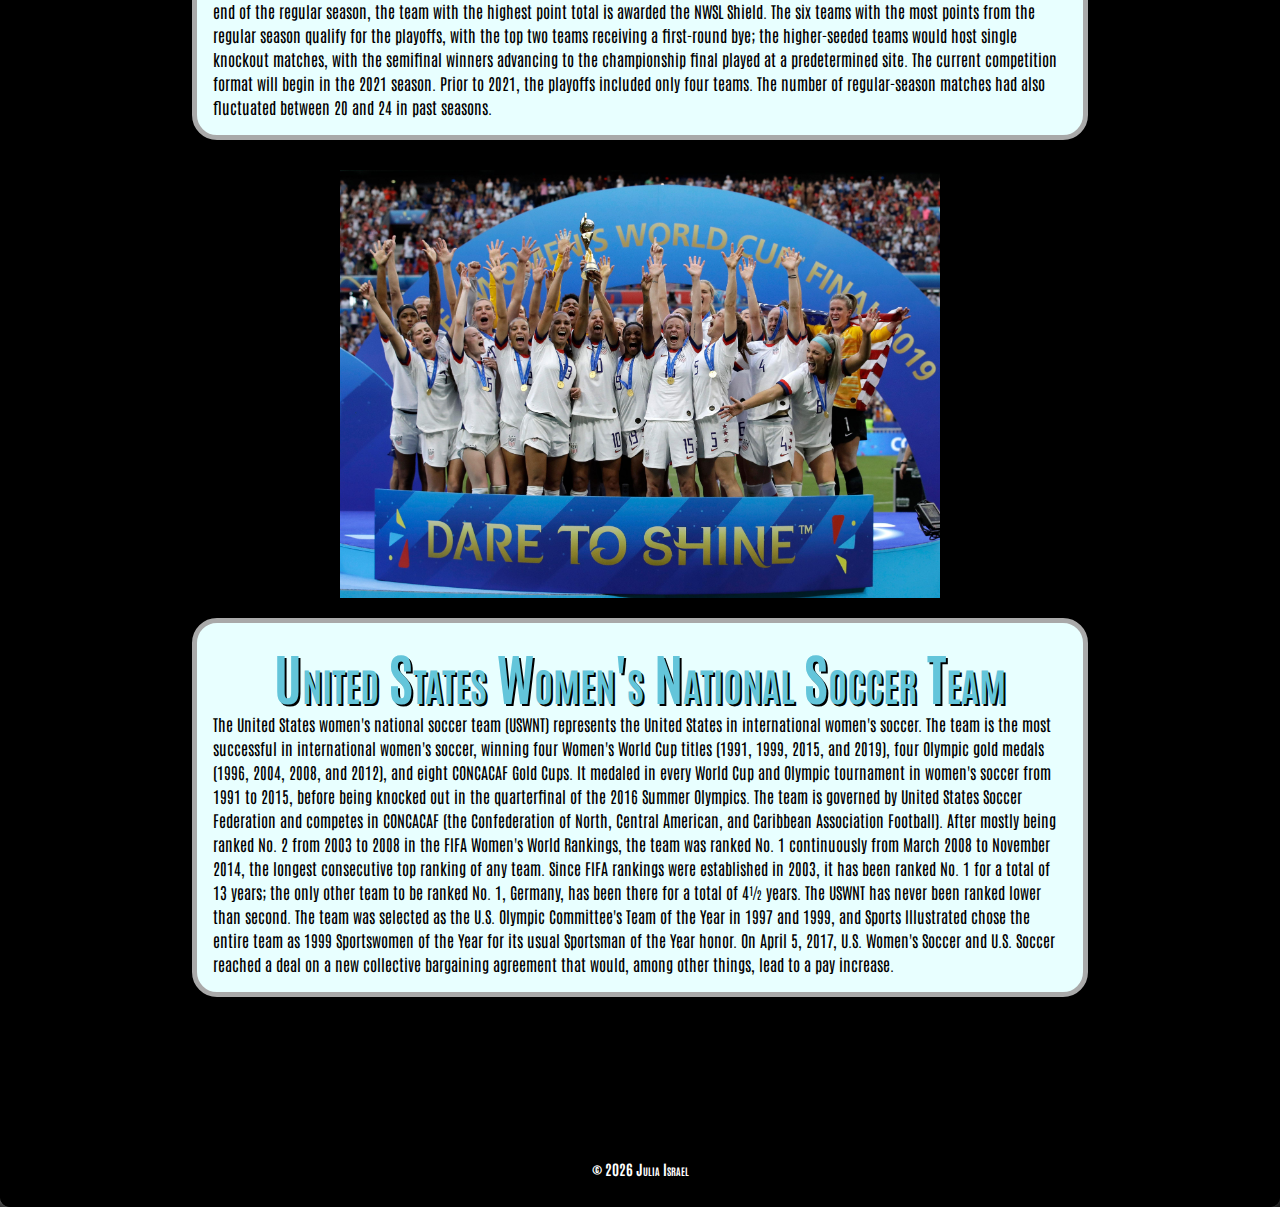
<file: soccer.html>
<!DOCTYPE html>
<html lang="en">
<head>
	<meta charset="utf-8">
	<meta name="description" content="This sentence will appear under the link in search engine results.">
	<meta name="keywords" content="list,of,words,separated,by,commas,that,describe,your,site">
	<meta name="author" content="Your name goes here">

	<!-- viewport -->
	<meta name="viewport" content="width=device-width, initial-scale=1">

    <!-- shiv which should be a shim -->
    <!--[if lt IE 9]>
	  <script src="https://oss.maxcdn.com/libs/html5shiv/3.7.0/html5shiv.js"></script>
	<![endif]-->

	<!-- tab title -->
	<title>Soccer</title>

	<!-- favicon link -->
	<link rel="shortcut icon" href="images/logo2 copy.png">

	<!-- stylesheets -->
	<link rel="stylesheet" href="styles/normalize.css">
	<link rel="stylesheet" href="styles/soccer.css">
	<link rel="stylesheet" href="styles/slicknav.css">
	
	<!-- font family -->
	<link rel="preconnect" href="https://fonts.gstatic.com">
	<link href="https://fonts.googleapis.com/css2?family=Antonio:wght@500&display=swap" rel="stylesheet">

    <!-- slicknav -->
    <script src="https://code.jquery.com/jquery-2.1.3.min.js"></script>   <!-- Link to jQuery Content Delivery Network - Necessary for SlickNav to work correctly -->
    <script src="js/jquery.slicknav.min.js"></script>                     <!-- Link to the slicknav file inside the js folder - Necessary for SlickNav to work correctly -->

	<!-- slicknav javascript - this javascript code will use the UL inside the nav_menu tag to build the same menu in slickNav format -->
	<script type="text/javascript">
    	$(document).ready(function(){
			$('#nav_menu').slicknav({prependTo:"#mobilemenu"});
    	});
    </script>

</head>



<body>

	<header class="clearfix">

		<a href="index.html"><img src="images/logo2 copy.png"></a>

		<h2>Women's Sports Leagues</h2>

	</header>


    <nav id="mobilemenu"></nav>
	<nav id="nav_menu">
    	<ul>
        	<li><a href="index.html" class="current">Home</a></li>
        	<li><a href="basketball.html" class="current">Basketball</a></li>
			<li><a href="hockey.html" class="current">Hockey</a>
        	<li><a href="soccer.html" class="current">Soccer</a></li>
    	</ul>
	</nav>

	<nav class="bookmarks">
		<ul>
			<li><a href="#nwsl"> The NWSL</a></li>
			<li><a href="#teams">Teams</a></li>
			<li><a href="#season">Season Format</a></li>
			<li><a href="#uss">US Soccer</a></li>
		</ul>
	</nav>


	<main>

		<section>
			<img src="images/nwsl logo.png">
			<div id="nwsl">
				<h2>The NWSL</h2>
				<p>
					The National Women's Soccer League (NWSL) is a professional women's soccer league at the top of the United States league system. It is owned by the teams and, until 2020, was under a management contract with the United States Soccer Federation.
					The NWSL was established in 2012 as the successor to Women's Professional Soccer (2007–2012), which was itself the successor to Women's United Soccer Association (2001–2003). The league began play in 2013 with eight teams, four of which were former members of Women's Professional Soccer (Boston Breakers, Chicago Red Stars, Sky Blue FC, and Western New York Flash). It now has 10 teams across the United States.
				</p>
			</div>
			<div id="teams">
				<h2>Teams</h2>
				<p>
					<ul>
						<li>Chicago Red Stars</li>
						<li>Houston Dash</li>
						<li>Kansas City</li>
						<li>NJ/NY Gotham</li>
						<li>North Carolina Courage</li>
						<li>OL Reign</li>
						<li>Orlando Pride</li>
						<li>Portland Thorns</li>
						<li>Racing Louisville</li>
						<li>Washington Spirit</li>
					</ul>
				</p>
			</div>
			<div id="season">
				<h2>Season Format</h2>
				<p>
					The NWSL season runs from April to November, with each team scheduled for 24 regular-season games (12 home and 12 road games). At the end of the regular season, the team with the highest point total is awarded the NWSL Shield. The six teams with the most points from the regular season qualify for the playoffs, with the top two teams receiving a first-round bye; the higher-seeded teams would host single knockout matches, with the semifinal winners advancing to the championship final played at a predetermined site.
					The current competition format will begin in the 2021 season. Prior to 2021, the playoffs included only four teams. The number of regular-season matches had also fluctuated between 20 and 24 in past seasons.
				</p>
			</div>
			<img src="images/uss.jpeg">
			<div id="uss">
				<h2>United States Women's National Soccer Team</h2>
				<p>
					The United States women's national soccer team (USWNT) represents the United States in international women's soccer. The team is the most successful in international women's soccer, winning four Women's World Cup titles (1991, 1999, 2015, and 2019), four Olympic gold medals (1996, 2004, 2008, and 2012), and eight CONCACAF Gold Cups. It medaled in every World Cup and Olympic tournament in women's soccer from 1991 to 2015, before being knocked out in the quarterfinal of the 2016 Summer Olympics. The team is governed by United States Soccer Federation and competes in CONCACAF (the Confederation of North, Central American, and Caribbean Association Football).
					After mostly being ranked No. 2 from 2003 to 2008 in the FIFA Women's World Rankings, the team was ranked No. 1 continuously from March 2008 to November 2014, the longest consecutive top ranking of any team. Since FIFA rankings were established in 2003, it has been ranked No. 1 for a total of 13 years; the only other team to be ranked No. 1, Germany, has been there for a total of 4½ years. The USWNT has never been ranked lower than second.
					The team was selected as the U.S. Olympic Committee's Team of the Year in 1997 and 1999, and Sports Illustrated chose the entire team as 1999 Sportswomen of the Year for its usual Sportsman of the Year honor. On April 5, 2017, U.S. Women's Soccer and U.S. Soccer reached a deal on a new collective bargaining agreement that would, among other things, lead to a pay increase.
				</p>
			</div>

			

		</section>



		<div id="bottombuffer"><br><br></div>

	</main>
	<div><button onclick="topFunction()" id="cornerBtn" title="Go to top">Return To Top</button></div>
	<script>
	// When the user scrolls down 20px from the top of the document, show the button
	window.onscroll = function() {scrollFunction()};

	function scrollFunction() {
	  if (document.body.scrollTop > 800 || document.documentElement.scrollTop > 800) {
		document.getElementById("cornerBtn").style.display = "block";
	  } else {
		document.getElementById("cornerBtn").style.display = "none";
	  }
	}

	// When the user clicks on the button, scroll to the top of the document
	function topFunction() {
	  document.body.scrollTop = 0;
	  document.documentElement.scrollTop = 0;
	}
	</script>

	<script>
		window.onload = function() {
			var d = new Date();
			document.getElementById("copyright").innerHTML = d.getFullYear();
		}
	</script>
	<footer>

		<p>&copy; <span id="copyright"></span> Julia Israel</p>

	</footer>

</body>

</html>
</file>
<file: styles/main.css>
/* the styles for the elements */
* {
	margin: 0;
	padding: 0;
	box-sizing: border-box;
}

/* Clearfix */
.clearfix::after {
  content: "";
  clear: both;
  display: table;
}

html {
	height: 100%;
	background-color: black;
}

body {
	position: relative;
	background: black;
	font-family: 'Antonio', sans-serif;
	font-size: 100%;
	min-height: 100%;
	margin: 0 auto;
	box-shadow: -5px -5px 15px 5px gray;
	border-radius: 10px;
}
h1 {
	margin: .5em .75em;
	font-size: 400%;
	text-align: center;
	font-variant: small-caps;
	color: #1338be;
	text-shadow: 2px 2px white;
}

/* the styles for links */
a:link, a:visited {
	text-decoration: none;
}
a:focus, a:hover {
	text-decoration: underline;
}


/* the styles for the header */
header img {
	padding: 2em;
	float: left;
	max-width: 250px;
	width: 100%;
}
header h2 {
	font-size: 850%;
	text-align: center;
	font-variant: small-caps;
	text-shadow: 2px 2px white;
	color: #63c5da;
	margin-left: 60px;
	padding-top: 40px;
}
header h2 a {
	text-decoration: none !important;
	color: black;
}
header h3 {
	font-size: 200%;
	padding: .25em 0 .25em 0;

}



/* the styles for the navigation menu */
#nav_menu {
	clear: both;
}
#nav_menu ul {
	list-style-type: none;
	margin: 0;
	padding: 0;
	position: relative;
}
#nav_menu ul li {
	float: left;
	width: 25%;
}
#nav_menu ul li a {
	display: block;
	text-align: center;
	padding: 1em 0;
	text-decoration: none;
	font-variant: small-caps;
	font-size: 150%;
	background-color: #63c5da;
	color: black;
	font-weight: bold;
}
#nav_menu a:hover {
	background-color: #1338be;
	color: white;
}
#nav_menu ul ul {
	display: none;
	position: absolute;
	top: 100%;
	width: 100%;
}
#nav_menu ul ul li a {
	text-align: left;
	padding: .5em;

}
#nav_menu ul ul li {
	float: none;

}
#nav_menu ul li:hover > ul {
	display: block;
}
#nav_menu > ul::after {
	content: "";
	clear: both;
	display: block;
}

/* bookmarks bar */
.bookmarks {
	float: left;
	width: 12%;
	margin: 10em 2em 0 3em;
	position: -webkit-sticky;
	position: sticky;
	top: 100px;
}
.bookmarks ul {
	list-style: none;
	width: 95%;
	margin: 2em 0 0;
}
.bookmarks ul li {
	margin: 0 1em 3px 0;
	transition: all .5s;
}
.bookmarks ul li a {
	padding: .5em .5em;
	display: block;
	background-color: #404040;
	border: 1px solid #808080;
	color: white;
	font-weight: bold;
	text-decoration: none;
	border-radius: 5px;
	margin-left: 0;
	transition: all .5s;
}
.bookmarks ul li a:hover {
	background-color: black;
	color: #63c5da;
	border: 1px solid #63c5da;
}
.bookmarks ul li:hover {
	margin: 0 0 3px 1em;
}

/* the styles for the section */
section {
	margin-left: auto;
	margin-right: auto;
	display: block;
	width: 75%;
	padding: 0 2.5% 20px 2.5%;
	background-color: black;
}
section p {
	font: 200%;
	line-height: 1.5;
	color: black;
}
section img {
	padding-top: 20px;
	margin-left: auto;
	margin-right: auto;
	display: block;
	padding-bottom: 10px;
	max-width: 600px;

}
section div {
	margin-top: 10px;
	margin-bottom: 10px;
}
section ul {
	color: black;
}



#bottombuffer {
	height: 100px;
	padding-bottom: 100px;
}

/* div styles */
#overview {
	border: 5px solid #a9a9a9;
	border-radius: 25px;
	padding: 1em;
	background-color: #e8ffff;
}
#overview h2 {
	text-align: center;
	font-size: 350%;
	font-variant: small-caps;
	text-shadow: 2px 2px black;
	color: #63c5da;
}
#pay {
	border: 5px solid #a9a9a9;
	border-radius: 25px;
	padding: 1em;
	background-color: #e8ffff;
	
}
#pay h2 {
	text-align: center;
	font-size: 350%;
	font-variant: small-caps;
	text-shadow: 2px 2px black;
	color: #63c5da;
}
#uswntpay {
	border: 5px solid #a9a9a9;
	border-radius: 25px;
	padding: 1em;
	background-color: #e8ffff;
}
#uswntpay h2 {
	text-align: center;
	font-size: 350%;
	font-variant: small-caps;
	text-shadow: 2px 2px black;
	color: #63c5da;
}
#leagues {
	border: 5px solid #a9a9a9;
	border-radius: 25px;
	padding: 1em;
	background-color: #e8ffff;

}
#leagues h2 {
	text-align: center;
	font-size: 350%;
	font-variant: small-caps;
	text-shadow: 2px 2px black;
	color: #63c5da;
}
#leagues ul {
	text-decoration: none;
	padding: 1em;
}

/* the styles for the footer */
footer {
	background-color: black;
	clear: both;
	border-top: 3px solid #000000;
	width: 100%;
	border-radius: 0 0 10px 10px;

}
footer p {
	text-align: center;
	color: white;
	font-size: 90%;
	font-variant: small-caps;
	font-weight: bold;
	padding: 2em 0;
}

/* scroll to top button */
#myBtn {
	display: none; /* Hidden by default */
	width: 88%;
	z-index: 99; /* Make sure it does not overlap */
	border: 1px solid #808080;
	outline: none; /* Remove outline */
	background-color: #404040; /* Set a background color */
	color: white; /* Text color */
	font-weight: bold;
	cursor: pointer; /* Add a mouse pointer on hover */
	padding: .5em .5em;
	margin: 0 1em 3px 0;
	text-align: left;
	transition: all .5s;
	font-family: 'Nova Square', cursive;
	font-size: 100%;
	border-radius: 5px;
}
#myBtn:hover {
	background-color: black;
	color: #63c5da;
	margin: 0 0 3px 1em;
	border: 1px solid #63c5da;
}
#cornerBtn {
	display: none; /* Hidden by default */
	position: fixed;
	left: 5px;
	bottom: 150px;
	z-index: 99; /* Make sure it does not overlap */
	border: 1px solid black;
	outline: none; /* Remove outline */
	font-weight: bold;
	cursor: pointer; /* Add a mouse pointer on hover */
	padding: .5em .5em;
	margin: 0 1em 3px 0;
	font-family: 'Antonio', sans-serif;
	font-size: 100%;
	border-radius: 5px;
	background-color: rgba(0,0,0,.6);
	color: white;
	transition: all .5s;
}
#cornerBtn:hover {
	background-color: rgba(0,0,0,1);
	color: #63c5da;
	border: 1px solid #63c5da;
}



/* hide the slicknav in large-screen view */
.slicknav_menu {
	display: none;
}



/* tablet portrait to standard 960 */
@media only screen and (max-width: 959px) {
	body, aside {
		box-shadow: none;
		border-radius: 0;
	}
	footer {
		border-radius: 0;
	}
	header h2 {
		font-size: 300%;
	}
}



/* mobile landscape to tablet portrait */
@media only screen and (max-width: 767px) {
	
	header img { 
		float: none; 
		padding: 0;
		margin: 0 auto;
	}
	header { text-align: center; }
	header h2, header h3 {
		padding: 0 0 .25em;
		font-size: 200%;
	}
	h1 {
		font-size: 200%;
	}
	section, aside {
		float: none;
		width: 99%;
		margin: 0 auto;
		padding: .5em;
	}

	/* hide the navigation menu */
	#nav_menu {
		display: none;
	}
	
	/* and replace it with the slicknav menu */
	.slicknav_menu {
		display: block;
		text-align: left !important;
		background-color: #63c5da !important;
	}
	.bookmarks {
		display: none;
	}
}



/* mobile portrait to mobile landscape */
@media only screen and (max-width: 479px) {
	body { font-size: 90%; }
	section img {
		max-width: 80%;
	}
}
</file>
<file: styles/basketball.css>
/* the styles for the elements */
* {
	margin: 0;
	padding: 0;
	box-sizing: border-box;
}

/* Clearfix */
.clearfix::after {
  content: "";
  clear: both;
  display: table;
}

html {
	height: 100%;
	background-color: black;
}

body {
	position: relative;
	background: black;
	font-family: 'Antonio', sans-serif;
	font-size: 100%;
	min-height: 100%;
	margin: 0 auto;
	box-shadow: -5px -5px 15px 5px gray;
	border-radius: 10px;
}
h1 {
	margin: .5em .75em;
	font-size: 400%;
	text-align: center;
	font-variant: small-caps;
	color: #1338be;
	text-shadow: 2px 2px white;
}

/* the styles for links */
a:link, a:visited {
	text-decoration: none;
}
a:focus, a:hover {
	text-decoration: underline;
}


/* the styles for the header */
header img {
	padding: 2em;
	float: left;
	max-width: 250px;
	width: 100%;
}
header h2 {
	font-size: 850%;
	text-align: center;
	font-variant: small-caps;
	text-shadow: 2px 2px white;
	color: #63c5da;
	margin-left: 60px;
	padding-top: 40px;
}




/* the styles for the navigation menu */
#nav_menu {
	clear: both;
}
#nav_menu ul {
	list-style-type: none;
	margin: 0;
	padding: 0;
	position: relative;
}
#nav_menu ul li {
	float: left;
	width: 25%;
}
#nav_menu ul li a {
	display: block;
	text-align: center;
	padding: 1em 0;
	text-decoration: none;
	font-variant: small-caps;
	font-size: 150%;
	background-color: #63c5da;
	color: black;
	font-weight: bold;
}
#nav_menu a:hover {
	background-color: #1338be;
	color: white;
}
#nav_menu ul ul {
	display: none;
	position: absolute;
	top: 100%;
	width: 100%;
}
#nav_menu ul ul li a {
	text-align: left;
	padding: .5em;

}
#nav_menu ul ul li {
	float: none;

}
#nav_menu ul li:hover > ul {
	display: block;
}
#nav_menu > ul::after {
	content: "";
	clear: both;
	display: block;
}

/* bookmarks bar */
.bookmarks {
	float: left;
	width: 12%;
	margin: 10em 2em 0 3em;
	position: -webkit-sticky;
	position: sticky;
	top: 100px;
}
.bookmarks ul {
	list-style: none;
	width: 95%;
	margin: 2em 0 0;
}
.bookmarks ul li {
	margin: 0 1em 3px 0;
	transition: all .5s;
}
.bookmarks ul li a {
	padding: .5em .5em;
	display: block;
	background-color: #404040;
	border: 1px solid #808080;
	color: white;
	font-weight: bold;
	text-decoration: none;
	border-radius: 5px;
	margin-left: 0;
	transition: all .5s;
}
.bookmarks ul li a:hover {
	background-color: black;
	color: #63c5da;
	border: 1px solid #63c5da;
}
.bookmarks ul li:hover {
	margin: 0 0 3px 1em;
}

/* the styles for the section */
section {
	margin-left: auto;
	margin-right: auto;
	display: block;
	width: 75%;
	padding: 0 2.5% 20px 2.5%;
	background-color: black;
}
section p {
	font: 200%;
	line-height: 1.5;
	color: black;
}
section img {
	padding-top: 20px;
	margin-left: auto;
	margin-right: auto;
	display: block;
	padding-bottom: 10px;
	max-width: 600px;

}
section div {
	margin-top: 10px;
	margin-bottom: 10px;
}
section ul {
	color: black;
}



#bottombuffer {
	height: 100px;
	padding-bottom: 100px;
}

/* div styles */
#wnba {
	border: 5px solid #a9a9a9;
	border-radius: 25px;
	padding: 1em;
	background-color: #e8ffff;
}
#wnba h2 {
	text-align: center;
	font-size: 350%;
	font-variant: small-caps;
	text-shadow: 2px 2px black;
	color: #63c5da;
}
#teams {
	border: 5px solid #a9a9a9;
	border-radius: 25px;
	padding: 1em;
	background-color: #e8ffff;
	
}
#teams h2 {
	text-align: center;
	font-size: 350%;
	font-variant: small-caps;
	text-shadow: 2px 2px black;
	color: #63c5da;
}
#teams ul {
    text-decoration: none;
	padding: 1em;
}
#season {
	border: 5px solid #a9a9a9;
	border-radius: 25px;
	padding: 1em;
	background-color: #e8ffff;
}
#season h2 {
	text-align: center;
	font-size: 350%;
	font-variant: small-caps;
	text-shadow: 2px 2px black;
	color: #63c5da;
}
#season h3 {
    text-align: center;
	font-size: 150%;
	text-shadow: 2px 2px black;
	color: #63c5da;
}
#usb {
	border: 5px solid #a9a9a9;
	border-radius: 25px;
	padding: 1em;
	background-color: #e8ffff;

}
#usb h2 {
	text-align: center;
	font-size: 350%;
	font-variant: small-caps;
	text-shadow: 2px 2px black;
	color: #63c5da;
}


/* the styles for the footer */
footer {
	background-color: black;
	clear: both;
	border-top: 3px solid #000000;
	width: 100%;
	border-radius: 0 0 10px 10px;

}
footer p {
	text-align: center;
	color: white;
	font-size: 90%;
	font-variant: small-caps;
	font-weight: bold;
	padding: 2em 0;
}

/* scroll to top button */
#myBtn {
	display: none; /* Hidden by default */
	width: 88%;
	z-index: 99; /* Make sure it does not overlap */
	border: 1px solid #808080;
	outline: none; /* Remove outline */
	background-color: #404040; /* Set a background color */
	color: white; /* Text color */
	font-weight: bold;
	cursor: pointer; /* Add a mouse pointer on hover */
	padding: .5em .5em;
	margin: 0 1em 3px 0;
	text-align: left;
	transition: all .5s;
	font-family: 'Nova Square', cursive;
	font-size: 100%;
	border-radius: 5px;
}
#myBtn:hover {
	background-color: black;
	color: #63c5da;
	margin: 0 0 3px 1em;
	border: 1px solid #63c5da;
}
#cornerBtn {
	display: none; /* Hidden by default */
	position: fixed;
	left: 5px;
	bottom: 150px;
	z-index: 99; /* Make sure it does not overlap */
	border: 1px solid black;
	outline: none; /* Remove outline */
	font-weight: bold;
	cursor: pointer; /* Add a mouse pointer on hover */
	padding: .5em .5em;
	margin: 0 1em 3px 0;
	font-family: 'Antonio', sans-serif;
	font-size: 100%;
	border-radius: 5px;
	background-color: rgba(0,0,0,.6);
	color: white;
	transition: all .5s;
}
#cornerBtn:hover {
	background-color: rgba(0,0,0,1);
	color: #63c5da;
	border: 1px solid #63c5da;
}



/* hide the slicknav in large-screen view */
.slicknav_menu {
	display: none;
}



/* tablet portrait to standard 960 */
@media only screen and (max-width: 959px) {
	body, aside {
		box-shadow: none;
		border-radius: 0;
	}
	footer {
		border-radius: 0;
	}
	header h2 {
		font-size: 300%;
	}
}



/* mobile landscape to tablet portrait */
@media only screen and (max-width: 767px) {
	
	header img { 
		float: none; 
		padding: 0;
		margin: 0 auto;
	}
	header { text-align: center; }
	header h2, header h3 {
		padding: 0 0 .25em;
		font-size: 200%;
	}
	h1 {
		font-size: 200%;
	}
	section, aside {
		float: none;
		width: 99%;
		margin: 0 auto;
		padding: .5em;
	}

	/* hide the navigation menu */
	#nav_menu {
		display: none;
	}
	
	/* and replace it with the slicknav menu */
	.slicknav_menu {
		display: block;
		text-align: left !important;
		background-color: #63c5da !important;
	}
	.bookmarks {
		display: none;
	}
}



/* mobile portrait to mobile landscape */
@media only screen and (max-width: 479px) {
	body { font-size: 90%; }
	section img {
		max-width: 80%;
	}
}
</file>
<file: styles/hockey.css>
/* the styles for the elements */
* {
	margin: 0;
	padding: 0;
	box-sizing: border-box;
}

/* Clearfix */
.clearfix::after {
  content: "";
  clear: both;
  display: table;
}

html {
	height: 100%;
	background-color: black;
}

body {
	position: relative;
	background: black;
	font-family: 'Antonio', sans-serif;
	font-size: 100%;
	min-height: 100%;
	margin: 0 auto;
	box-shadow: -5px -5px 15px 5px gray;
	border-radius: 10px;
}
h1 {
	margin: .5em .75em;
	font-size: 400%;
	text-align: center;
	font-variant: small-caps;
	color: #1338be;
	text-shadow: 2px 2px white;
}

/* the styles for links */
a:link, a:visited {
	text-decoration: none;
}
a:focus, a:hover {
	text-decoration: underline;
}


/* the styles for the header */
header img {
	padding: 2em;
	float: left;
	max-width: 250px;
	width: 100%;
}
header h2 {
	font-size: 850%;
	text-align: center;
	font-variant: small-caps;
	text-shadow: 2px 2px white;
	color: #63c5da;
	margin-left: 60px;
	padding-top: 40px;
}
header h2 a {
	text-decoration: none !important;
	color: black;
}
header h3 {
	font-size: 200%;
	padding: .25em 0 .25em 0;

}



/* the styles for the navigation menu */
#nav_menu {
	clear: both;
}
#nav_menu ul {
	list-style-type: none;
	margin: 0;
	padding: 0;
	position: relative;
}
#nav_menu ul li {
	float: left;
	width: 25%;
}
#nav_menu ul li a {
	display: block;
	text-align: center;
	padding: 1em 0;
	text-decoration: none;
	font-variant: small-caps;
	font-size: 150%;
	background-color: #63c5da;
	color: black;
	font-weight: bold;
}
#nav_menu a:hover {
	background-color: #1338be;
	color: white;
}
#nav_menu ul ul {
	display: none;
	position: absolute;
	top: 100%;
	width: 100%;
}
#nav_menu ul ul li a {
	text-align: left;
	padding: .5em;

}
#nav_menu ul ul li {
	float: none;

}
#nav_menu ul li:hover > ul {
	display: block;
}
#nav_menu > ul::after {
	content: "";
	clear: both;
	display: block;
}

/* bookmarks bar */
.bookmarks {
	float: left;
	width: 12%;
	margin: 10em 2em 0 3em;
	position: -webkit-sticky;
	position: sticky;
	top: 100px;
}
.bookmarks ul {
	list-style: none;
	width: 95%;
	margin: 2em 0 0;
}
.bookmarks ul li {
	margin: 0 1em 3px 0;
	transition: all .5s;
}
.bookmarks ul li a {
	padding: .5em .5em;
	display: block;
	background-color: #404040;
	border: 1px solid #808080;
	color: white;
	font-weight: bold;
	text-decoration: none;
	border-radius: 5px;
	margin-left: 0;
	transition: all .5s;
}
.bookmarks ul li a:hover {
	background-color: black;
	color: #63c5da;
	border: 1px solid #63c5da;
}
.bookmarks ul li:hover {
	margin: 0 0 3px 1em;
}

/* the styles for the section */
section {
	margin-left: auto;
	margin-right: auto;
	display: block;
	width: 75%;
	padding: 0 2.5% 20px 2.5%;
	background-color: black;
}
section p {
	font: 200%;
	line-height: 1.5;
	color: black;
}
section img {
	padding-top: 20px;
	margin-left: auto;
	margin-right: auto;
	display: block;
	padding-bottom: 10px;
	max-width: 600px;

}
section div {
	margin-top: 10px;
	margin-bottom: 10px;
}
section ul {
	color: black;
}



#bottombuffer {
	height: 100px;
	padding-bottom: 100px;
}

/* div styles */
#nwhl {
	border: 5px solid #a9a9a9;
	border-radius: 25px;
	padding: 1em;
	background-color: #e8ffff;
}
#nwhl h2 {
	text-align: center;
	font-size: 350%;
	font-variant: small-caps;
	text-shadow: 2px 2px black;
	color: #63c5da;
}
#teams {
	border: 5px solid #a9a9a9;
	border-radius: 25px;
	padding: 1em;
	background-color: #e8ffff;
	
}
#teams h2 {
	text-align: center;
	font-size: 350%;
	font-variant: small-caps;
	text-shadow: 2px 2px black;
	color: #63c5da;
}
#teams ul {
    text-decoration: none;
	padding: 1em;
}
#seasons {
	border: 5px solid #a9a9a9;
	border-radius: 25px;
	padding: 1em;
	background-color: #e8ffff;
}
#seasons h2 {
	text-align: center;
	font-size: 350%;
	font-variant: small-caps;
	text-shadow: 2px 2px black;
	color: #63c5da;
}
#seasons h3 {
    text-align: center;
	font-size: 150%;
	text-shadow: 2px 2px black;
	color: #63c5da;
}
#pwhpa {
	border: 5px solid #a9a9a9;
	border-radius: 25px;
	padding: 1em;
	background-color: #e8ffff;
}
#pwhpa h2 {
	text-align: center;
	font-size: 350%;
	font-variant: small-caps;
	text-shadow: 2px 2px black;
	color: #63c5da;
}
#ush {
    border: 5px solid #a9a9a9;
	border-radius: 25px;
	padding: 1em;
	background-color: #e8ffff;
}
#ush h2 {
    text-align: center;
	font-size: 350%;
	font-variant: small-caps;
	text-shadow: 2px 2px black;
	color: #63c5da;
}

/* the styles for the footer */
footer {
	background-color: black;
	clear: both;
	border-top: 3px solid #000000;
	width: 100%;
	border-radius: 0 0 10px 10px;

}
footer p {
	text-align: center;
	color: white;
	font-size: 90%;
	font-variant: small-caps;
	font-weight: bold;
	padding: 2em 0;
}

/* scroll to top button */
#myBtn {
	display: none; /* Hidden by default */
	width: 88%;
	z-index: 99; /* Make sure it does not overlap */
	border: 1px solid #808080;
	outline: none; /* Remove outline */
	background-color: #404040; /* Set a background color */
	color: white; /* Text color */
	font-weight: bold;
	cursor: pointer; /* Add a mouse pointer on hover */
	padding: .5em .5em;
	margin: 0 1em 3px 0;
	text-align: left;
	transition: all .5s;
	font-family: 'Nova Square', cursive;
	font-size: 100%;
	border-radius: 5px;
}
#myBtn:hover {
	background-color: black;
	color: #63c5da;
	margin: 0 0 3px 1em;
	border: 1px solid #63c5da;
}
#cornerBtn {
	display: none; /* Hidden by default */
	position: fixed;
	left: 5px;
	bottom: 150px;
	z-index: 99; /* Make sure it does not overlap */
	border: 1px solid black;
	outline: none; /* Remove outline */
	font-weight: bold;
	cursor: pointer; /* Add a mouse pointer on hover */
	padding: .5em .5em;
	margin: 0 1em 3px 0;
	font-family: 'Antonio', sans-serif;
	font-size: 100%;
	border-radius: 5px;
	background-color: rgba(0,0,0,.6);
	color: white;
	transition: all .5s;
}
#cornerBtn:hover {
	background-color: rgba(0,0,0,1);
	color: #63c5da;
	border: 1px solid #63c5da;
}



/* hide the slicknav in large-screen view */
.slicknav_menu {
	display: none;
}



/* tablet portrait to standard 960 */
@media only screen and (max-width: 959px) {
	body, aside {
		box-shadow: none;
		border-radius: 0;
	}
	footer {
		border-radius: 0;
	}
	header h2 {
		font-size: 300%;
	}
}



/* mobile landscape to tablet portrait */
@media only screen and (max-width: 767px) {
	
	header img { 
		float: none; 
		padding: 0;
		margin: 0 auto;
	}
	header { text-align: center; }
	header h2, header h3 {
		padding: 0 0 .25em;
		font-size: 200%;
	}
	h1 {
		font-size: 200%;
	}
	section, aside {
		float: none;
		width: 99%;
		margin: 0 auto;
		padding: .5em;
	}

	/* hide the navigation menu */
	#nav_menu {
		display: none;
	}
	
	/* and replace it with the slicknav menu */
	.slicknav_menu {
		display: block;
		text-align: left !important;
		background-color: #63c5da !important;
	}
	.bookmarks {
		display: none;
	}
}



/* mobile portrait to mobile landscape */
@media only screen and (max-width: 479px) {
	body { font-size: 90%; }
	section img {
		max-width: 80%;
	}
}
</file>
<file: styles/soccer.css>
/* the styles for the elements */
* {
	margin: 0;
	padding: 0;
	box-sizing: border-box;
}

/* Clearfix */
.clearfix::after {
  content: "";
  clear: both;
  display: table;
}

html {
	height: 100%;
	background-color: black;
}

body {
	position: relative;
	background: black;
	font-family: 'Antonio', sans-serif;
	font-size: 100%;
	min-height: 100%;
	margin: 0 auto;
	box-shadow: -5px -5px 15px 5px gray;
	border-radius: 10px;
}
h1 {
	margin: .5em .75em;
	font-size: 400%;
	text-align: center;
	font-variant: small-caps;
	color: #1338be;
	text-shadow: 2px 2px white;
}

/* the styles for links */
a:link, a:visited {
	text-decoration: none;
}
a:focus, a:hover {
	text-decoration: underline;
}


/* the styles for the header */
header img {
	padding: 2em;
	float: left;
	max-width: 250px;
	width: 100%;
}
header h2 {
	font-size: 850%;
	text-align: center;
	font-variant: small-caps;
	text-shadow: 2px 2px white;
	color: #63c5da;
	margin-left: 60px;
	padding-top: 40px;
}
header h2 a {
	text-decoration: none !important;
	color: black;
}
header h3 {
	font-size: 200%;
	padding: .25em 0 .25em 0;

}



/* the styles for the navigation menu */
#nav_menu {
	clear: both;
}
#nav_menu ul {
	list-style-type: none;
	margin: 0;
	padding: 0;
	position: relative;
}
#nav_menu ul li {
	float: left;
	width: 25%;
}
#nav_menu ul li a {
	display: block;
	text-align: center;
	padding: 1em 0;
	text-decoration: none;
	font-variant: small-caps;
	font-size: 150%;
	background-color: #63c5da;
	color: black;
	font-weight: bold;
}
#nav_menu a:hover {
	background-color: #1338be;
	color: white;
}
#nav_menu ul ul {
	display: none;
	position: absolute;
	top: 100%;
	width: 100%;
}
#nav_menu ul ul li a {
	text-align: left;
	padding: .5em;

}
#nav_menu ul ul li {
	float: none;

}
#nav_menu ul li:hover > ul {
	display: block;
}
#nav_menu > ul::after {
	content: "";
	clear: both;
	display: block;
}

/* bookmarks bar */
.bookmarks {
	float: left;
	width: 12%;
	margin: 10em 2em 0 3em;
	position: -webkit-sticky;
	position: sticky;
	top: 100px;
}
.bookmarks ul {
	list-style: none;
	width: 95%;
	margin: 2em 0 0;
}
.bookmarks ul li {
	margin: 0 1em 3px 0;
	transition: all .5s;
}
.bookmarks ul li a {
	padding: .5em .5em;
	display: block;
	background-color: #404040;
	border: 1px solid #808080;
	color: white;
	font-weight: bold;
	text-decoration: none;
	border-radius: 5px;
	margin-left: 0;
	transition: all .5s;
}
.bookmarks ul li a:hover {
	background-color: black;
	color: #63c5da;
	border: 1px solid #63c5da;
}
.bookmarks ul li:hover {
	margin: 0 0 3px 1em;
}

/* the styles for the section */
section {
	margin-left: auto;
	margin-right: auto;
	display: block;
	width: 75%;
	padding: 0 2.5% 20px 2.5%;
	background-color: black;
}
section p {
	font: 200%;
	line-height: 1.5;
	color: black;
}
section img {
	padding-top: 20px;
	margin-left: auto;
	margin-right: auto;
	display: block;
	padding-bottom: 10px;
	max-width: 600px;

}
section div {
	margin-top: 10px;
	margin-bottom: 10px;
}
section ul {
	color: black;
}



#bottombuffer {
	height: 100px;
	padding-bottom: 100px;
}

/* div styles */
#nwsl {
	border: 5px solid #a9a9a9;
	border-radius: 25px;
	padding: 1em;
	background-color: #e8ffff;
}
#nwsl h2 {
	text-align: center;
	font-size: 350%;
	font-variant: small-caps;
	text-shadow: 2px 2px black;
	color: #63c5da;
}
#teams {
	border: 5px solid #a9a9a9;
	border-radius: 25px;
	padding: 1em;
	background-color: #e8ffff;
	
}
#teams h2 {
	text-align: center;
	font-size: 350%;
	font-variant: small-caps;
	text-shadow: 2px 2px black;
	color: #63c5da;
}
#teams ul {
    text-decoration: none;
	padding: 1em;
}
#season {
	border: 5px solid #a9a9a9;
	border-radius: 25px;
	padding: 1em;
	background-color: #e8ffff;
}
#season h2 {
	text-align: center;
	font-size: 350%;
	font-variant: small-caps;
	text-shadow: 2px 2px black;
	color: #63c5da;
}
#uss {
    border: 5px solid #a9a9a9;
	border-radius: 25px;
	padding: 1em;
	background-color: #e8ffff;
}
#uss h2 {
    text-align: center;
	font-size: 350%;
	font-variant: small-caps;
	text-shadow: 2px 2px black;
	color: #63c5da;
}

/* the styles for the footer */
footer {
	background-color: black;
	clear: both;
	border-top: 3px solid #000000;
	width: 100%;
	border-radius: 0 0 10px 10px;

}
footer p {
	text-align: center;
	color: white;
	font-size: 90%;
	font-variant: small-caps;
	font-weight: bold;
	padding: 2em 0;
}

/* scroll to top button */
#myBtn {
	display: none; /* Hidden by default */
	width: 88%;
	z-index: 99; /* Make sure it does not overlap */
	border: 1px solid #808080;
	outline: none; /* Remove outline */
	background-color: #404040; /* Set a background color */
	color: white; /* Text color */
	font-weight: bold;
	cursor: pointer; /* Add a mouse pointer on hover */
	padding: .5em .5em;
	margin: 0 1em 3px 0;
	text-align: left;
	transition: all .5s;
	font-family: 'Nova Square', cursive;
	font-size: 100%;
	border-radius: 5px;
}
#myBtn:hover {
	background-color: black;
	color: #63c5da;
	margin: 0 0 3px 1em;
	border: 1px solid #63c5da;
}
#cornerBtn {
	display: none; /* Hidden by default */
	position: fixed;
	left: 5px;
	bottom: 150px;
	z-index: 99; /* Make sure it does not overlap */
	border: 1px solid black;
	outline: none; /* Remove outline */
	font-weight: bold;
	cursor: pointer; /* Add a mouse pointer on hover */
	padding: .5em .5em;
	margin: 0 1em 3px 0;
	font-family: 'Antonio', sans-serif;
	font-size: 100%;
	border-radius: 5px;
	background-color: rgba(0,0,0,.6);
	color: white;
	transition: all .5s;
}
#cornerBtn:hover {
	background-color: rgba(0,0,0,1);
	color: #63c5da;
	border: 1px solid #63c5da;
}



/* hide the slicknav in large-screen view */
.slicknav_menu {
	display: none;
}



/* tablet portrait to standard 960 */
@media only screen and (max-width: 959px) {
	body, aside {
		box-shadow: none;
		border-radius: 0;
	}
	footer {
		border-radius: 0;
	}
	header h2 {
		font-size: 300%;
	}
}



/* mobile landscape to tablet portrait */
@media only screen and (max-width: 767px) {
	
	header img { 
		float: none; 
		padding: 0;
		margin: 0 auto;
	}
	header { text-align: center; }
	header h2, header h3 {
		padding: 0 0 .25em;
		font-size: 200%;
	}
	h1 {
		font-size: 200%;
	}
	section, aside {
		float: none;
		width: 99%;
		margin: 0 auto;
		padding: .5em;
	}

	/* hide the navigation menu */
	#nav_menu {
		display: none;
	}
	
	/* and replace it with the slicknav menu */
	.slicknav_menu {
		display: block;
		text-align: left !important;
		background-color: #63c5da !important;
	}
	.bookmarks {
		display: none;
	}
}



/* mobile portrait to mobile landscape */
@media only screen and (max-width: 479px) {
	body { font-size: 90%; }
	section img {
		max-width: 80%;
	}
}
</file>
